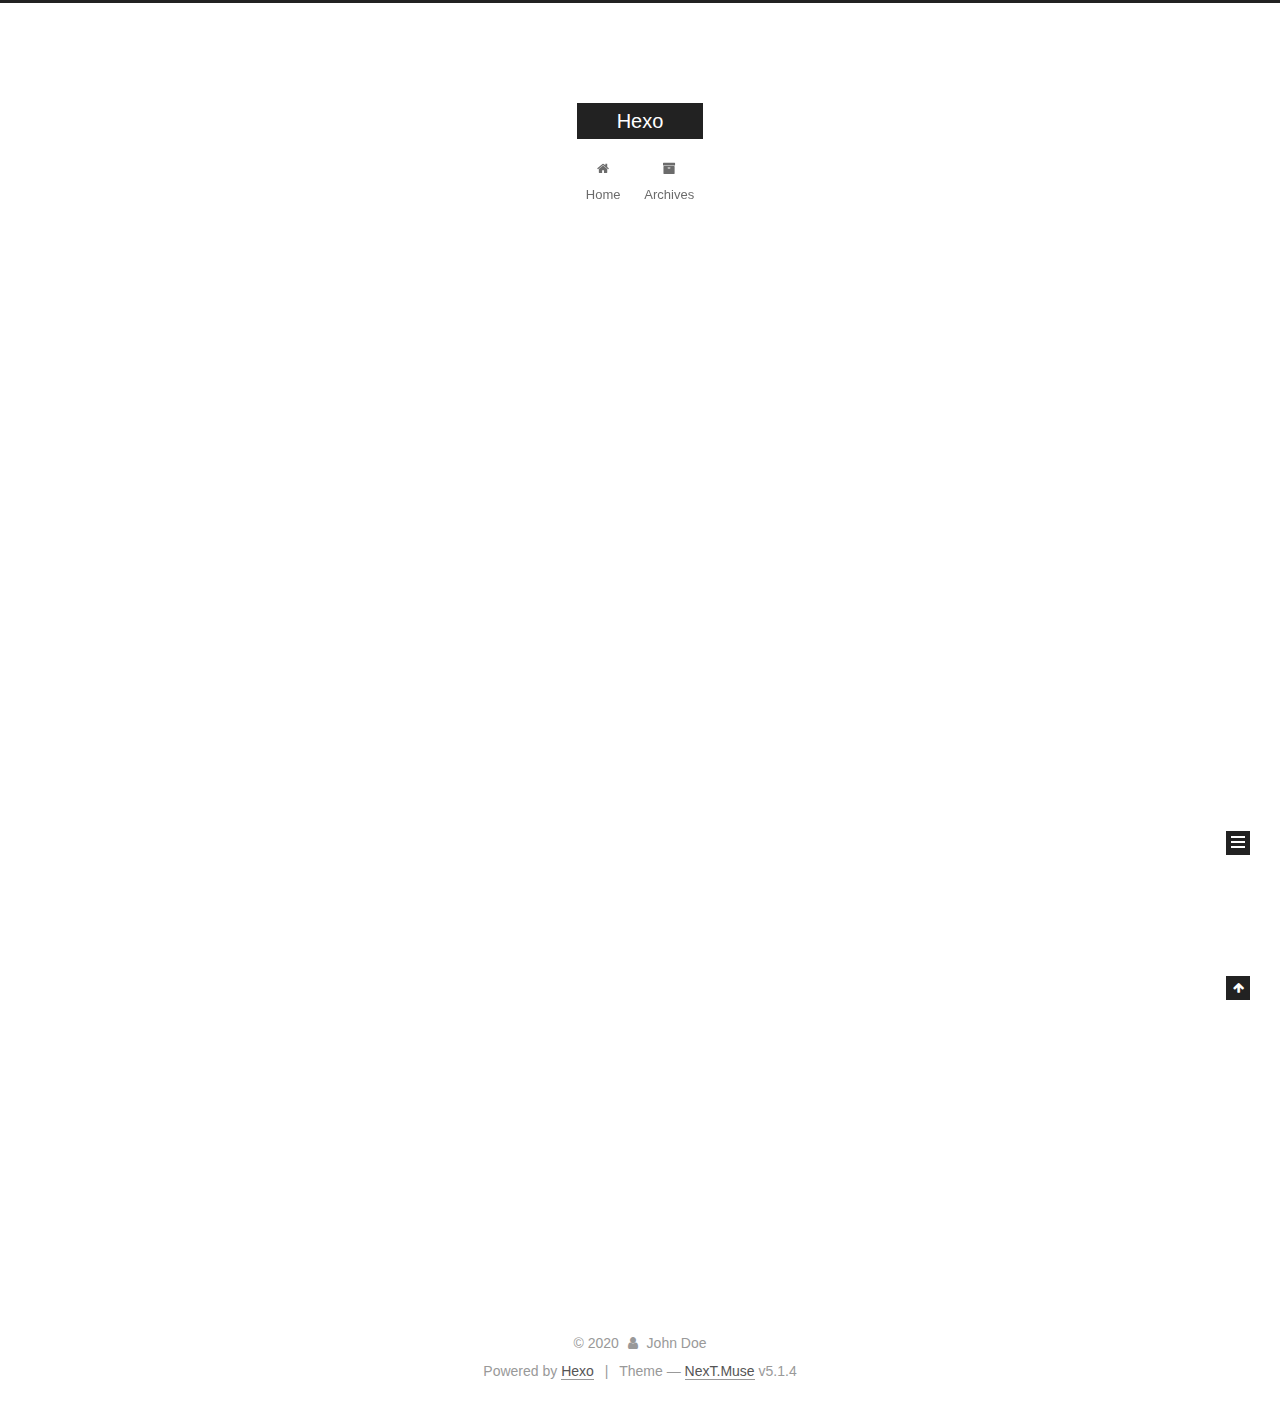
<file: index.html>
<!DOCTYPE html>



  


<html class="theme-next muse use-motion" lang="en">
<head>
  <meta charset="UTF-8"/>
<meta http-equiv="X-UA-Compatible" content="IE=edge" />
<meta name="viewport" content="width=device-width, initial-scale=1, maximum-scale=1"/>
<meta name="theme-color" content="#222">









<meta http-equiv="Cache-Control" content="no-transform" />
<meta http-equiv="Cache-Control" content="no-siteapp" />
















  
  
  <link href="/lib/fancybox/source/jquery.fancybox.css?v=2.1.5" rel="stylesheet" type="text/css" />







<link href="/lib/font-awesome/css/font-awesome.min.css?v=4.6.2" rel="stylesheet" type="text/css" />

<link href="/css/main.css?v=5.1.4" rel="stylesheet" type="text/css" />


  <link rel="apple-touch-icon" sizes="180x180" href="/images/apple-touch-icon-next.png?v=5.1.4">


  <link rel="icon" type="image/png" sizes="32x32" href="/images/favicon-32x32-next.png?v=5.1.4">


  <link rel="icon" type="image/png" sizes="16x16" href="/images/favicon-16x16-next.png?v=5.1.4">


  <link rel="mask-icon" href="/images/logo.svg?v=5.1.4" color="#222">





  <meta name="keywords" content="Hexo, NexT" />










<meta property="og:type" content="website">
<meta property="og:title" content="Hexo">
<meta property="og:url" content="http://yoursite.com/index.html">
<meta property="og:site_name" content="Hexo">
<meta property="og:locale" content="en_US">
<meta property="article:author" content="John Doe">
<meta name="twitter:card" content="summary">



<script type="text/javascript" id="hexo.configurations">
  var NexT = window.NexT || {};
  var CONFIG = {
    root: '/',
    scheme: 'Muse',
    version: '5.1.4',
    sidebar: {"position":"left","display":"post","offset":12,"b2t":false,"scrollpercent":false,"onmobile":false},
    fancybox: true,
    tabs: true,
    motion: {"enable":true,"async":false,"transition":{"post_block":"fadeIn","post_header":"slideDownIn","post_body":"slideDownIn","coll_header":"slideLeftIn","sidebar":"slideUpIn"}},
    duoshuo: {
      userId: '0',
      author: 'Author'
    },
    algolia: {
      applicationID: '',
      apiKey: '',
      indexName: '',
      hits: {"per_page":10},
      labels: {"input_placeholder":"Search for Posts","hits_empty":"We didn't find any results for the search: ${query}","hits_stats":"${hits} results found in ${time} ms"}
    }
  };
</script>



  <link rel="canonical" href="http://yoursite.com/"/>





  <title>Hexo</title>
  








<meta name="generator" content="Hexo 4.2.0"></head>

<body itemscope itemtype="http://schema.org/WebPage" lang="en">

  
  
    
  

  <div class="container sidebar-position-left 
  page-home">
    <div class="headband"></div>

    <header id="header" class="header" itemscope itemtype="http://schema.org/WPHeader">
      <div class="header-inner"><div class="site-brand-wrapper">
  <div class="site-meta ">
    

    <div class="custom-logo-site-title">
      <a href="/"  class="brand" rel="start">
        <span class="logo-line-before"><i></i></span>
        <span class="site-title">Hexo</span>
        <span class="logo-line-after"><i></i></span>
      </a>
    </div>
      
        <p class="site-subtitle"></p>
      
  </div>

  <div class="site-nav-toggle">
    <button>
      <span class="btn-bar"></span>
      <span class="btn-bar"></span>
      <span class="btn-bar"></span>
    </button>
  </div>
</div>

<nav class="site-nav">
  

  
    <ul id="menu" class="menu">
      
        
        <li class="menu-item menu-item-home">
          <a href="/%20" rel="section">
            
              <i class="menu-item-icon fa fa-fw fa-home"></i> <br />
            
            Home
          </a>
        </li>
      
        
        <li class="menu-item menu-item-archives">
          <a href="/archives/%20" rel="section">
            
              <i class="menu-item-icon fa fa-fw fa-archive"></i> <br />
            
            Archives
          </a>
        </li>
      

      
    </ul>
  

  
</nav>



 </div>
    </header>

    <main id="main" class="main">
      <div class="main-inner">
        <div class="content-wrap">
          <div id="content" class="content">
            
  <section id="posts" class="posts-expand">
    
      

  

  
  
  

  <article class="post post-type-normal" itemscope itemtype="http://schema.org/Article">
  
  
  
  <div class="post-block">
    <link itemprop="mainEntityOfPage" href="http://yoursite.com/2020/01/31/hello-world/">

    <span hidden itemprop="author" itemscope itemtype="http://schema.org/Person">
      <meta itemprop="name" content="John Doe">
      <meta itemprop="description" content="">
      <meta itemprop="image" content="/images/avatar.gif">
    </span>

    <span hidden itemprop="publisher" itemscope itemtype="http://schema.org/Organization">
      <meta itemprop="name" content="Hexo">
    </span>

    
      <header class="post-header">

        
        
          <h1 class="post-title" itemprop="name headline">
                
                <a class="post-title-link" href="/2020/01/31/hello-world/" itemprop="url">Hello World</a></h1>
        

        <div class="post-meta">
          <span class="post-time">
            
              <span class="post-meta-item-icon">
                <i class="fa fa-calendar-o"></i>
              </span>
              
                <span class="post-meta-item-text">Posted on</span>
              
              <time title="Post created" itemprop="dateCreated datePublished" datetime="2020-01-31T11:29:51+08:00">
                2020-01-31
              </time>
            

            

            
          </span>

          

          
            
          

          
          

          

          

          

        </div>
      </header>
    

    
    
    
    <div class="post-body" itemprop="articleBody">

      
      

      
        
          
            <p>Welcome to <a href="https://hexo.io/" target="_blank" rel="noopener">Hexo</a>! This is your very first post. Check <a href="https://hexo.io/docs/" target="_blank" rel="noopener">documentation</a> for more info. If you get any problems when using Hexo, you can find the answer in <a href="https://hexo.io/docs/troubleshooting.html" target="_blank" rel="noopener">troubleshooting</a> or you can ask me on <a href="https://github.com/hexojs/hexo/issues" target="_blank" rel="noopener">GitHub</a>.</p>
<h2 id="Quick-Start"><a href="#Quick-Start" class="headerlink" title="Quick Start"></a>Quick Start</h2><h3 id="Create-a-new-post"><a href="#Create-a-new-post" class="headerlink" title="Create a new post"></a>Create a new post</h3><figure class="highlight bash"><table><tr><td class="gutter"><pre><span class="line">1</span><br></pre></td><td class="code"><pre><span class="line">$ hexo new <span class="string">"My New Post"</span></span><br></pre></td></tr></table></figure>

<p>More info: <a href="https://hexo.io/docs/writing.html" target="_blank" rel="noopener">Writing</a></p>
<h3 id="Run-server"><a href="#Run-server" class="headerlink" title="Run server"></a>Run server</h3><figure class="highlight bash"><table><tr><td class="gutter"><pre><span class="line">1</span><br></pre></td><td class="code"><pre><span class="line">$ hexo server</span><br></pre></td></tr></table></figure>

<p>More info: <a href="https://hexo.io/docs/server.html" target="_blank" rel="noopener">Server</a></p>
<h3 id="Generate-static-files"><a href="#Generate-static-files" class="headerlink" title="Generate static files"></a>Generate static files</h3><figure class="highlight bash"><table><tr><td class="gutter"><pre><span class="line">1</span><br></pre></td><td class="code"><pre><span class="line">$ hexo generate</span><br></pre></td></tr></table></figure>

<p>More info: <a href="https://hexo.io/docs/generating.html" target="_blank" rel="noopener">Generating</a></p>
<h3 id="Deploy-to-remote-sites"><a href="#Deploy-to-remote-sites" class="headerlink" title="Deploy to remote sites"></a>Deploy to remote sites</h3><figure class="highlight bash"><table><tr><td class="gutter"><pre><span class="line">1</span><br></pre></td><td class="code"><pre><span class="line">$ hexo deploy</span><br></pre></td></tr></table></figure>

<p>More info: <a href="https://hexo.io/docs/one-command-deployment.html" target="_blank" rel="noopener">Deployment</a></p>

          
        
      
    </div>
    
    
    

    

    

    

    <footer class="post-footer">
      

      

      

      
      
        <div class="post-eof"></div>
      
    </footer>
  </div>
  
  
  
  </article>


    
  </section>

  


          </div>
          


          

        </div>
        
          
  
  <div class="sidebar-toggle">
    <div class="sidebar-toggle-line-wrap">
      <span class="sidebar-toggle-line sidebar-toggle-line-first"></span>
      <span class="sidebar-toggle-line sidebar-toggle-line-middle"></span>
      <span class="sidebar-toggle-line sidebar-toggle-line-last"></span>
    </div>
  </div>

  <aside id="sidebar" class="sidebar">
    
    <div class="sidebar-inner">

      

      

      <section class="site-overview-wrap sidebar-panel sidebar-panel-active">
        <div class="site-overview">
          <div class="site-author motion-element" itemprop="author" itemscope itemtype="http://schema.org/Person">
            
              <p class="site-author-name" itemprop="name">John Doe</p>
              <p class="site-description motion-element" itemprop="description"></p>
          </div>

          <nav class="site-state motion-element">

            
              <div class="site-state-item site-state-posts">
              
                <a href="/archives/%20%7C%7C%20archive">
              
                  <span class="site-state-item-count">1</span>
                  <span class="site-state-item-name">posts</span>
                </a>
              </div>
            

            

            

          </nav>

          

          

          
          

          
          

          

        </div>
      </section>

      

      

    </div>
  </aside>


        
      </div>
    </main>

    <footer id="footer" class="footer">
      <div class="footer-inner">
        <div class="copyright">&copy; <span itemprop="copyrightYear">2020</span>
  <span class="with-love">
    <i class="fa fa-user"></i>
  </span>
  <span class="author" itemprop="copyrightHolder">John Doe</span>

  
</div>


  <div class="powered-by">Powered by <a class="theme-link" target="_blank" href="https://hexo.io">Hexo</a></div>



  <span class="post-meta-divider">|</span>



  <div class="theme-info">Theme &mdash; <a class="theme-link" target="_blank" href="https://github.com/iissnan/hexo-theme-next">NexT.Muse</a> v5.1.4</div>




        







        
      </div>
    </footer>

    
      <div class="back-to-top">
        <i class="fa fa-arrow-up"></i>
        
      </div>
    

    

  </div>

  

<script type="text/javascript">
  if (Object.prototype.toString.call(window.Promise) !== '[object Function]') {
    window.Promise = null;
  }
</script>









  












  
  
    <script type="text/javascript" src="/lib/jquery/index.js?v=2.1.3"></script>
  

  
  
    <script type="text/javascript" src="/lib/fastclick/lib/fastclick.min.js?v=1.0.6"></script>
  

  
  
    <script type="text/javascript" src="/lib/jquery_lazyload/jquery.lazyload.js?v=1.9.7"></script>
  

  
  
    <script type="text/javascript" src="/lib/velocity/velocity.min.js?v=1.2.1"></script>
  

  
  
    <script type="text/javascript" src="/lib/velocity/velocity.ui.min.js?v=1.2.1"></script>
  

  
  
    <script type="text/javascript" src="/lib/fancybox/source/jquery.fancybox.pack.js?v=2.1.5"></script>
  


  


  <script type="text/javascript" src="/js/src/utils.js?v=5.1.4"></script>

  <script type="text/javascript" src="/js/src/motion.js?v=5.1.4"></script>



  
  

  

  


  <script type="text/javascript" src="/js/src/bootstrap.js?v=5.1.4"></script>



  


  




	





  





  












  





  

  

  

  
  

  

  

  

</body>
</html>
</file>
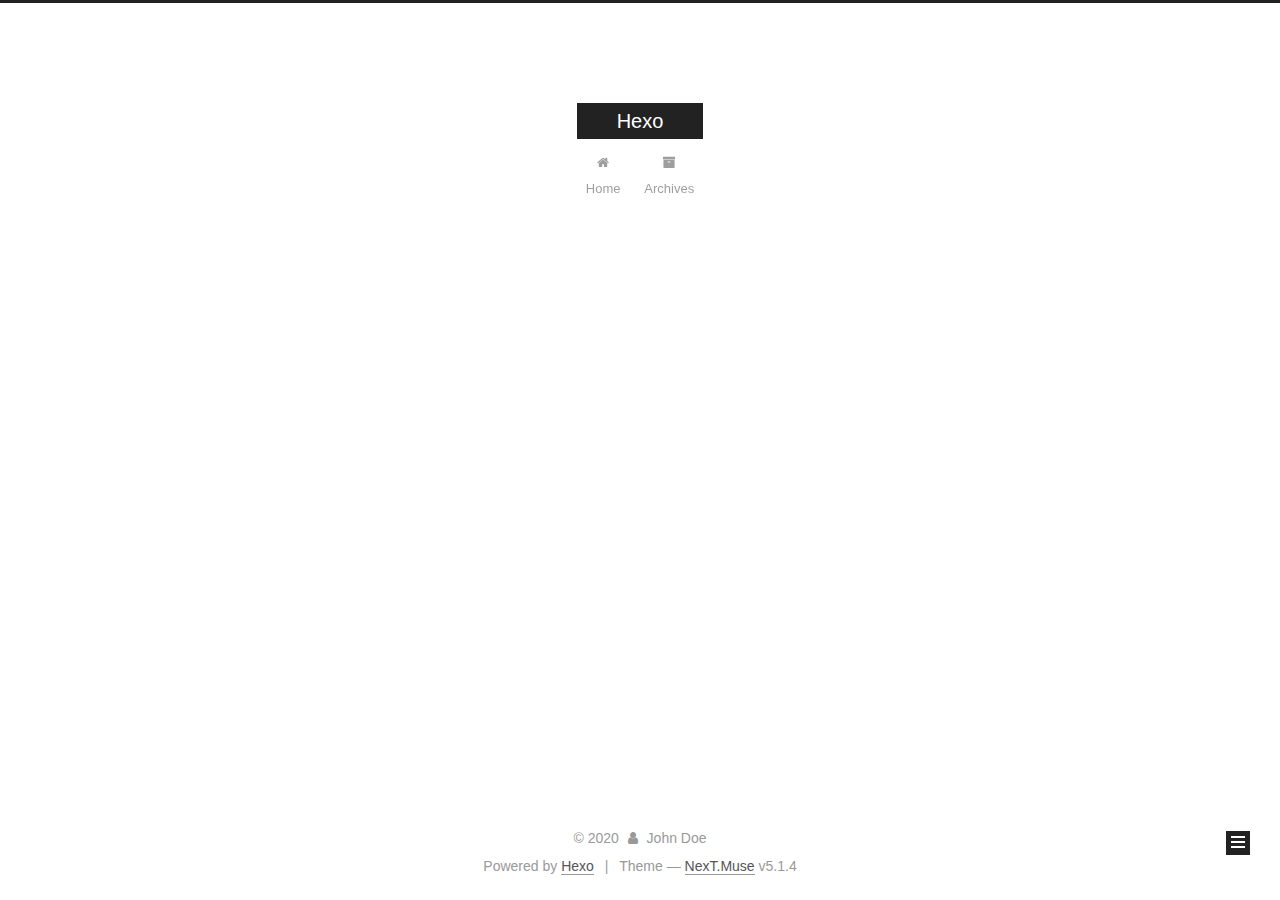
<file: archives/index.html>
<!DOCTYPE html>



  


<html class="theme-next muse use-motion" lang="en">
<head>
  <meta charset="UTF-8"/>
<meta http-equiv="X-UA-Compatible" content="IE=edge" />
<meta name="viewport" content="width=device-width, initial-scale=1, maximum-scale=1"/>
<meta name="theme-color" content="#222">









<meta http-equiv="Cache-Control" content="no-transform" />
<meta http-equiv="Cache-Control" content="no-siteapp" />
















  
  
  <link href="/lib/fancybox/source/jquery.fancybox.css?v=2.1.5" rel="stylesheet" type="text/css" />







<link href="/lib/font-awesome/css/font-awesome.min.css?v=4.6.2" rel="stylesheet" type="text/css" />

<link href="/css/main.css?v=5.1.4" rel="stylesheet" type="text/css" />


  <link rel="apple-touch-icon" sizes="180x180" href="/images/apple-touch-icon-next.png?v=5.1.4">


  <link rel="icon" type="image/png" sizes="32x32" href="/images/favicon-32x32-next.png?v=5.1.4">


  <link rel="icon" type="image/png" sizes="16x16" href="/images/favicon-16x16-next.png?v=5.1.4">


  <link rel="mask-icon" href="/images/logo.svg?v=5.1.4" color="#222">





  <meta name="keywords" content="Hexo, NexT" />










<meta property="og:type" content="website">
<meta property="og:title" content="Hexo">
<meta property="og:url" content="http://yoursite.com/archives/index.html">
<meta property="og:site_name" content="Hexo">
<meta property="og:locale" content="en_US">
<meta property="article:author" content="John Doe">
<meta name="twitter:card" content="summary">



<script type="text/javascript" id="hexo.configurations">
  var NexT = window.NexT || {};
  var CONFIG = {
    root: '/',
    scheme: 'Muse',
    version: '5.1.4',
    sidebar: {"position":"left","display":"post","offset":12,"b2t":false,"scrollpercent":false,"onmobile":false},
    fancybox: true,
    tabs: true,
    motion: {"enable":true,"async":false,"transition":{"post_block":"fadeIn","post_header":"slideDownIn","post_body":"slideDownIn","coll_header":"slideLeftIn","sidebar":"slideUpIn"}},
    duoshuo: {
      userId: '0',
      author: 'Author'
    },
    algolia: {
      applicationID: '',
      apiKey: '',
      indexName: '',
      hits: {"per_page":10},
      labels: {"input_placeholder":"Search for Posts","hits_empty":"We didn't find any results for the search: ${query}","hits_stats":"${hits} results found in ${time} ms"}
    }
  };
</script>



  <link rel="canonical" href="http://yoursite.com/archives/"/>





  <title>Archive | Hexo</title>
  








<meta name="generator" content="Hexo 4.2.0"></head>

<body itemscope itemtype="http://schema.org/WebPage" lang="en">

  
  
    
  

  <div class="container sidebar-position-left page-archive">
    <div class="headband"></div>

    <header id="header" class="header" itemscope itemtype="http://schema.org/WPHeader">
      <div class="header-inner"><div class="site-brand-wrapper">
  <div class="site-meta ">
    

    <div class="custom-logo-site-title">
      <a href="/"  class="brand" rel="start">
        <span class="logo-line-before"><i></i></span>
        <span class="site-title">Hexo</span>
        <span class="logo-line-after"><i></i></span>
      </a>
    </div>
      
        <p class="site-subtitle"></p>
      
  </div>

  <div class="site-nav-toggle">
    <button>
      <span class="btn-bar"></span>
      <span class="btn-bar"></span>
      <span class="btn-bar"></span>
    </button>
  </div>
</div>

<nav class="site-nav">
  

  
    <ul id="menu" class="menu">
      
        
        <li class="menu-item menu-item-home">
          <a href="/%20" rel="section">
            
              <i class="menu-item-icon fa fa-fw fa-home"></i> <br />
            
            Home
          </a>
        </li>
      
        
        <li class="menu-item menu-item-archives">
          <a href="/archives/%20" rel="section">
            
              <i class="menu-item-icon fa fa-fw fa-archive"></i> <br />
            
            Archives
          </a>
        </li>
      

      
    </ul>
  

  
</nav>



 </div>
    </header>

    <main id="main" class="main">
      <div class="main-inner">
        <div class="content-wrap">
          <div id="content" class="content">
            

  
  
  
  <div class="post-block archive">
    <div id="posts" class="posts-collapse">
      <span class="archive-move-on"></span>

      <span class="archive-page-counter">
        
        
        
          
        
        Um..! 1 post. Keep on posting.
      </span>

      

        
        
        

        
          
          <div class="collection-title">
            <h1 class="archive-year" id="archive-year-2020">2020</h1>
          </div>
        
        

        

  <article class="post post-type-normal" itemscope itemtype="http://schema.org/Article">
    <header class="post-header">

      <h2 class="post-title">
        
            <a class="post-title-link" href="/2020/01/31/hello-world/" itemprop="url">
              
                <span itemprop="name">Hello World</span>
              
            </a>
        
      </h2>

      <div class="post-meta">
        <time class="post-time" itemprop="dateCreated"
              datetime="2020-01-31T11:29:51+08:00"
              content="2020-01-31" >
          01-31
        </time>
      </div>

    </header>
  </article>



      

    </div>
  </div>
  
  
  

  



          </div>
          


          

        </div>
        
          
  
  <div class="sidebar-toggle">
    <div class="sidebar-toggle-line-wrap">
      <span class="sidebar-toggle-line sidebar-toggle-line-first"></span>
      <span class="sidebar-toggle-line sidebar-toggle-line-middle"></span>
      <span class="sidebar-toggle-line sidebar-toggle-line-last"></span>
    </div>
  </div>

  <aside id="sidebar" class="sidebar">
    
    <div class="sidebar-inner">

      

      

      <section class="site-overview-wrap sidebar-panel sidebar-panel-active">
        <div class="site-overview">
          <div class="site-author motion-element" itemprop="author" itemscope itemtype="http://schema.org/Person">
            
              <p class="site-author-name" itemprop="name">John Doe</p>
              <p class="site-description motion-element" itemprop="description"></p>
          </div>

          <nav class="site-state motion-element">

            
              <div class="site-state-item site-state-posts">
              
                <a href="/archives/%20%7C%7C%20archive">
              
                  <span class="site-state-item-count">1</span>
                  <span class="site-state-item-name">posts</span>
                </a>
              </div>
            

            

            

          </nav>

          

          

          
          

          
          

          

        </div>
      </section>

      

      

    </div>
  </aside>


        
      </div>
    </main>

    <footer id="footer" class="footer">
      <div class="footer-inner">
        <div class="copyright">&copy; <span itemprop="copyrightYear">2020</span>
  <span class="with-love">
    <i class="fa fa-user"></i>
  </span>
  <span class="author" itemprop="copyrightHolder">John Doe</span>

  
</div>


  <div class="powered-by">Powered by <a class="theme-link" target="_blank" href="https://hexo.io">Hexo</a></div>



  <span class="post-meta-divider">|</span>



  <div class="theme-info">Theme &mdash; <a class="theme-link" target="_blank" href="https://github.com/iissnan/hexo-theme-next">NexT.Muse</a> v5.1.4</div>




        







        
      </div>
    </footer>

    
      <div class="back-to-top">
        <i class="fa fa-arrow-up"></i>
        
      </div>
    

    

  </div>

  

<script type="text/javascript">
  if (Object.prototype.toString.call(window.Promise) !== '[object Function]') {
    window.Promise = null;
  }
</script>









  












  
  
    <script type="text/javascript" src="/lib/jquery/index.js?v=2.1.3"></script>
  

  
  
    <script type="text/javascript" src="/lib/fastclick/lib/fastclick.min.js?v=1.0.6"></script>
  

  
  
    <script type="text/javascript" src="/lib/jquery_lazyload/jquery.lazyload.js?v=1.9.7"></script>
  

  
  
    <script type="text/javascript" src="/lib/velocity/velocity.min.js?v=1.2.1"></script>
  

  
  
    <script type="text/javascript" src="/lib/velocity/velocity.ui.min.js?v=1.2.1"></script>
  

  
  
    <script type="text/javascript" src="/lib/fancybox/source/jquery.fancybox.pack.js?v=2.1.5"></script>
  


  


  <script type="text/javascript" src="/js/src/utils.js?v=5.1.4"></script>

  <script type="text/javascript" src="/js/src/motion.js?v=5.1.4"></script>



  
  

  

  


  <script type="text/javascript" src="/js/src/bootstrap.js?v=5.1.4"></script>



  


  




	





  





  












  





  

  

  

  
  

  

  

  

</body>
</html>
</file>
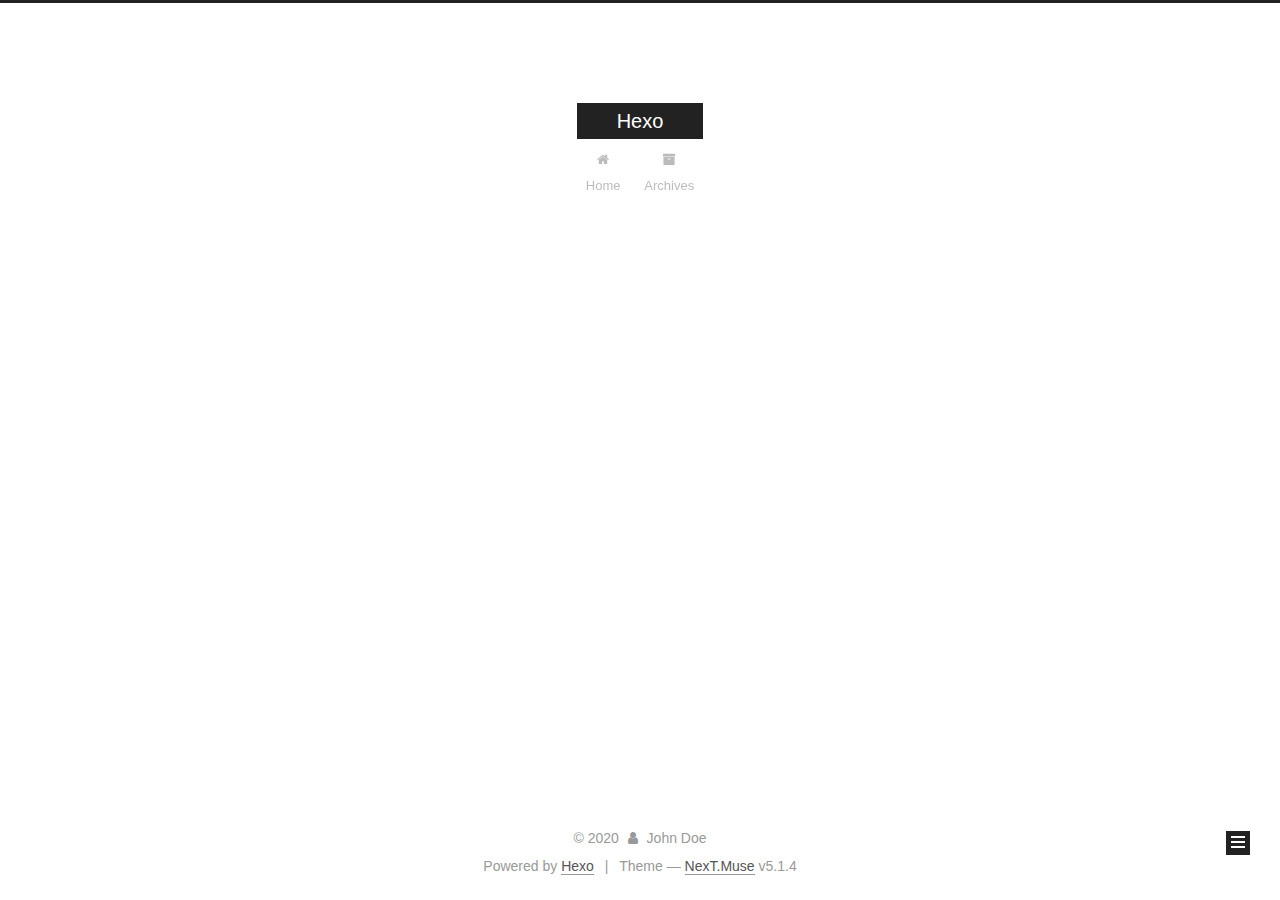
<file: archives/2020/index.html>
<!DOCTYPE html>



  


<html class="theme-next muse use-motion" lang="en">
<head>
  <meta charset="UTF-8"/>
<meta http-equiv="X-UA-Compatible" content="IE=edge" />
<meta name="viewport" content="width=device-width, initial-scale=1, maximum-scale=1"/>
<meta name="theme-color" content="#222">









<meta http-equiv="Cache-Control" content="no-transform" />
<meta http-equiv="Cache-Control" content="no-siteapp" />
















  
  
  <link href="/lib/fancybox/source/jquery.fancybox.css?v=2.1.5" rel="stylesheet" type="text/css" />







<link href="/lib/font-awesome/css/font-awesome.min.css?v=4.6.2" rel="stylesheet" type="text/css" />

<link href="/css/main.css?v=5.1.4" rel="stylesheet" type="text/css" />


  <link rel="apple-touch-icon" sizes="180x180" href="/images/apple-touch-icon-next.png?v=5.1.4">


  <link rel="icon" type="image/png" sizes="32x32" href="/images/favicon-32x32-next.png?v=5.1.4">


  <link rel="icon" type="image/png" sizes="16x16" href="/images/favicon-16x16-next.png?v=5.1.4">


  <link rel="mask-icon" href="/images/logo.svg?v=5.1.4" color="#222">





  <meta name="keywords" content="Hexo, NexT" />










<meta property="og:type" content="website">
<meta property="og:title" content="Hexo">
<meta property="og:url" content="http://yoursite.com/archives/2020/index.html">
<meta property="og:site_name" content="Hexo">
<meta property="og:locale" content="en_US">
<meta property="article:author" content="John Doe">
<meta name="twitter:card" content="summary">



<script type="text/javascript" id="hexo.configurations">
  var NexT = window.NexT || {};
  var CONFIG = {
    root: '/',
    scheme: 'Muse',
    version: '5.1.4',
    sidebar: {"position":"left","display":"post","offset":12,"b2t":false,"scrollpercent":false,"onmobile":false},
    fancybox: true,
    tabs: true,
    motion: {"enable":true,"async":false,"transition":{"post_block":"fadeIn","post_header":"slideDownIn","post_body":"slideDownIn","coll_header":"slideLeftIn","sidebar":"slideUpIn"}},
    duoshuo: {
      userId: '0',
      author: 'Author'
    },
    algolia: {
      applicationID: '',
      apiKey: '',
      indexName: '',
      hits: {"per_page":10},
      labels: {"input_placeholder":"Search for Posts","hits_empty":"We didn't find any results for the search: ${query}","hits_stats":"${hits} results found in ${time} ms"}
    }
  };
</script>



  <link rel="canonical" href="http://yoursite.com/archives/2020/"/>





  <title>Archive | Hexo</title>
  








<meta name="generator" content="Hexo 4.2.0"></head>

<body itemscope itemtype="http://schema.org/WebPage" lang="en">

  
  
    
  

  <div class="container sidebar-position-left page-archive">
    <div class="headband"></div>

    <header id="header" class="header" itemscope itemtype="http://schema.org/WPHeader">
      <div class="header-inner"><div class="site-brand-wrapper">
  <div class="site-meta ">
    

    <div class="custom-logo-site-title">
      <a href="/"  class="brand" rel="start">
        <span class="logo-line-before"><i></i></span>
        <span class="site-title">Hexo</span>
        <span class="logo-line-after"><i></i></span>
      </a>
    </div>
      
        <p class="site-subtitle"></p>
      
  </div>

  <div class="site-nav-toggle">
    <button>
      <span class="btn-bar"></span>
      <span class="btn-bar"></span>
      <span class="btn-bar"></span>
    </button>
  </div>
</div>

<nav class="site-nav">
  

  
    <ul id="menu" class="menu">
      
        
        <li class="menu-item menu-item-home">
          <a href="/%20" rel="section">
            
              <i class="menu-item-icon fa fa-fw fa-home"></i> <br />
            
            Home
          </a>
        </li>
      
        
        <li class="menu-item menu-item-archives">
          <a href="/archives/%20" rel="section">
            
              <i class="menu-item-icon fa fa-fw fa-archive"></i> <br />
            
            Archives
          </a>
        </li>
      

      
    </ul>
  

  
</nav>



 </div>
    </header>

    <main id="main" class="main">
      <div class="main-inner">
        <div class="content-wrap">
          <div id="content" class="content">
            

  
  
  
  <div class="post-block archive">
    <div id="posts" class="posts-collapse">
      <span class="archive-move-on"></span>

      <span class="archive-page-counter">
        
        
        
          
        
        Um..! 1 post. Keep on posting.
      </span>

      

        
        
        

        
          
          <div class="collection-title">
            <h1 class="archive-year" id="archive-year-2020">2020</h1>
          </div>
        
        

        

  <article class="post post-type-normal" itemscope itemtype="http://schema.org/Article">
    <header class="post-header">

      <h2 class="post-title">
        
            <a class="post-title-link" href="/2020/01/31/hello-world/" itemprop="url">
              
                <span itemprop="name">Hello World</span>
              
            </a>
        
      </h2>

      <div class="post-meta">
        <time class="post-time" itemprop="dateCreated"
              datetime="2020-01-31T11:29:51+08:00"
              content="2020-01-31" >
          01-31
        </time>
      </div>

    </header>
  </article>



      

    </div>
  </div>
  
  
  

  



          </div>
          


          

        </div>
        
          
  
  <div class="sidebar-toggle">
    <div class="sidebar-toggle-line-wrap">
      <span class="sidebar-toggle-line sidebar-toggle-line-first"></span>
      <span class="sidebar-toggle-line sidebar-toggle-line-middle"></span>
      <span class="sidebar-toggle-line sidebar-toggle-line-last"></span>
    </div>
  </div>

  <aside id="sidebar" class="sidebar">
    
    <div class="sidebar-inner">

      

      

      <section class="site-overview-wrap sidebar-panel sidebar-panel-active">
        <div class="site-overview">
          <div class="site-author motion-element" itemprop="author" itemscope itemtype="http://schema.org/Person">
            
              <p class="site-author-name" itemprop="name">John Doe</p>
              <p class="site-description motion-element" itemprop="description"></p>
          </div>

          <nav class="site-state motion-element">

            
              <div class="site-state-item site-state-posts">
              
                <a href="/archives/%20%7C%7C%20archive">
              
                  <span class="site-state-item-count">1</span>
                  <span class="site-state-item-name">posts</span>
                </a>
              </div>
            

            

            

          </nav>

          

          

          
          

          
          

          

        </div>
      </section>

      

      

    </div>
  </aside>


        
      </div>
    </main>

    <footer id="footer" class="footer">
      <div class="footer-inner">
        <div class="copyright">&copy; <span itemprop="copyrightYear">2020</span>
  <span class="with-love">
    <i class="fa fa-user"></i>
  </span>
  <span class="author" itemprop="copyrightHolder">John Doe</span>

  
</div>


  <div class="powered-by">Powered by <a class="theme-link" target="_blank" href="https://hexo.io">Hexo</a></div>



  <span class="post-meta-divider">|</span>



  <div class="theme-info">Theme &mdash; <a class="theme-link" target="_blank" href="https://github.com/iissnan/hexo-theme-next">NexT.Muse</a> v5.1.4</div>




        







        
      </div>
    </footer>

    
      <div class="back-to-top">
        <i class="fa fa-arrow-up"></i>
        
      </div>
    

    

  </div>

  

<script type="text/javascript">
  if (Object.prototype.toString.call(window.Promise) !== '[object Function]') {
    window.Promise = null;
  }
</script>









  












  
  
    <script type="text/javascript" src="/lib/jquery/index.js?v=2.1.3"></script>
  

  
  
    <script type="text/javascript" src="/lib/fastclick/lib/fastclick.min.js?v=1.0.6"></script>
  

  
  
    <script type="text/javascript" src="/lib/jquery_lazyload/jquery.lazyload.js?v=1.9.7"></script>
  

  
  
    <script type="text/javascript" src="/lib/velocity/velocity.min.js?v=1.2.1"></script>
  

  
  
    <script type="text/javascript" src="/lib/velocity/velocity.ui.min.js?v=1.2.1"></script>
  

  
  
    <script type="text/javascript" src="/lib/fancybox/source/jquery.fancybox.pack.js?v=2.1.5"></script>
  


  


  <script type="text/javascript" src="/js/src/utils.js?v=5.1.4"></script>

  <script type="text/javascript" src="/js/src/motion.js?v=5.1.4"></script>



  
  

  

  


  <script type="text/javascript" src="/js/src/bootstrap.js?v=5.1.4"></script>



  


  




	





  





  












  





  

  

  

  
  

  

  

  

</body>
</html>
</file>
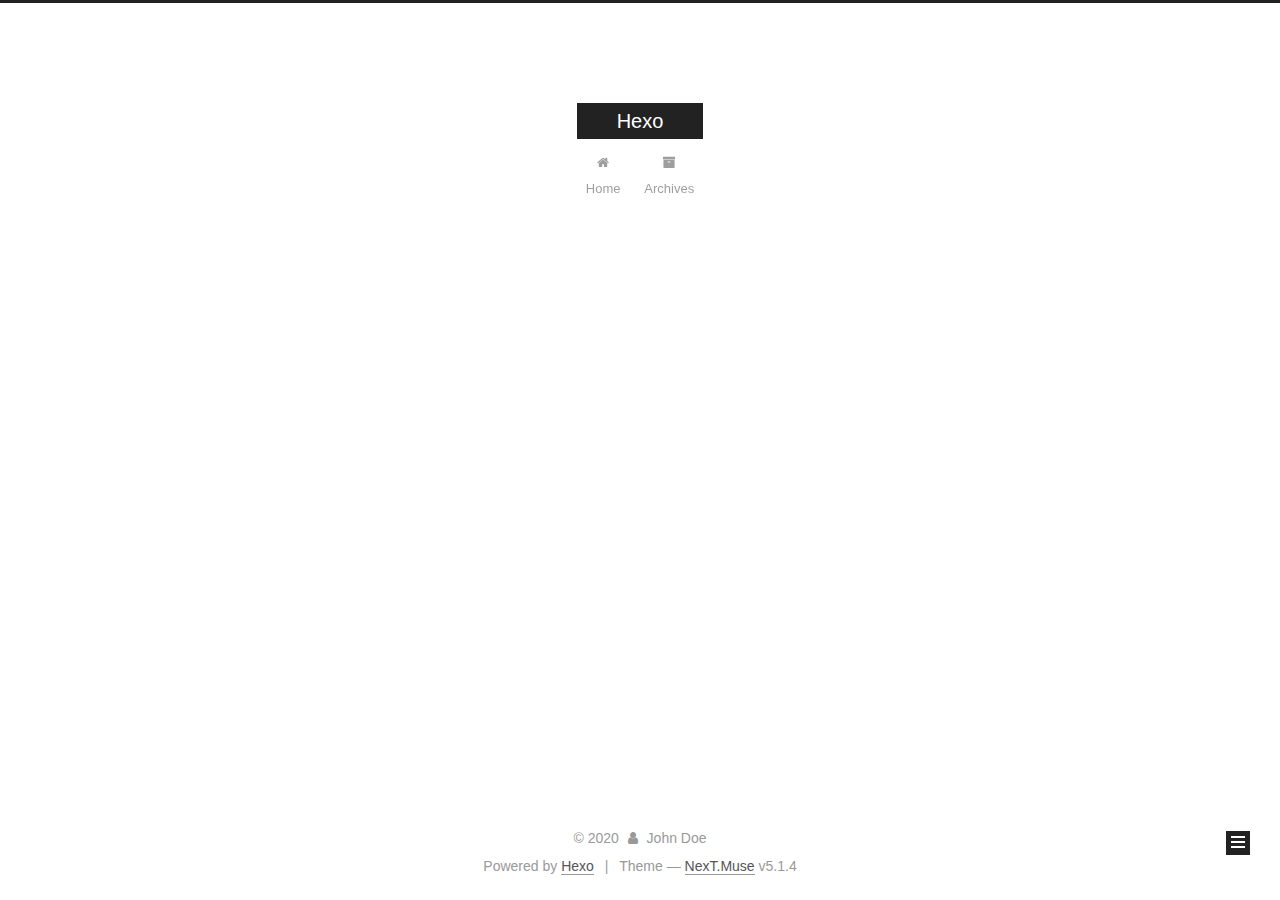
<file: archives/2020/01/index.html>
<!DOCTYPE html>



  


<html class="theme-next muse use-motion" lang="en">
<head>
  <meta charset="UTF-8"/>
<meta http-equiv="X-UA-Compatible" content="IE=edge" />
<meta name="viewport" content="width=device-width, initial-scale=1, maximum-scale=1"/>
<meta name="theme-color" content="#222">









<meta http-equiv="Cache-Control" content="no-transform" />
<meta http-equiv="Cache-Control" content="no-siteapp" />
















  
  
  <link href="/lib/fancybox/source/jquery.fancybox.css?v=2.1.5" rel="stylesheet" type="text/css" />







<link href="/lib/font-awesome/css/font-awesome.min.css?v=4.6.2" rel="stylesheet" type="text/css" />

<link href="/css/main.css?v=5.1.4" rel="stylesheet" type="text/css" />


  <link rel="apple-touch-icon" sizes="180x180" href="/images/apple-touch-icon-next.png?v=5.1.4">


  <link rel="icon" type="image/png" sizes="32x32" href="/images/favicon-32x32-next.png?v=5.1.4">


  <link rel="icon" type="image/png" sizes="16x16" href="/images/favicon-16x16-next.png?v=5.1.4">


  <link rel="mask-icon" href="/images/logo.svg?v=5.1.4" color="#222">





  <meta name="keywords" content="Hexo, NexT" />










<meta property="og:type" content="website">
<meta property="og:title" content="Hexo">
<meta property="og:url" content="http://yoursite.com/archives/2020/01/index.html">
<meta property="og:site_name" content="Hexo">
<meta property="og:locale" content="en_US">
<meta property="article:author" content="John Doe">
<meta name="twitter:card" content="summary">



<script type="text/javascript" id="hexo.configurations">
  var NexT = window.NexT || {};
  var CONFIG = {
    root: '/',
    scheme: 'Muse',
    version: '5.1.4',
    sidebar: {"position":"left","display":"post","offset":12,"b2t":false,"scrollpercent":false,"onmobile":false},
    fancybox: true,
    tabs: true,
    motion: {"enable":true,"async":false,"transition":{"post_block":"fadeIn","post_header":"slideDownIn","post_body":"slideDownIn","coll_header":"slideLeftIn","sidebar":"slideUpIn"}},
    duoshuo: {
      userId: '0',
      author: 'Author'
    },
    algolia: {
      applicationID: '',
      apiKey: '',
      indexName: '',
      hits: {"per_page":10},
      labels: {"input_placeholder":"Search for Posts","hits_empty":"We didn't find any results for the search: ${query}","hits_stats":"${hits} results found in ${time} ms"}
    }
  };
</script>



  <link rel="canonical" href="http://yoursite.com/archives/2020/01/"/>





  <title>Archive | Hexo</title>
  








<meta name="generator" content="Hexo 4.2.0"></head>

<body itemscope itemtype="http://schema.org/WebPage" lang="en">

  
  
    
  

  <div class="container sidebar-position-left page-archive">
    <div class="headband"></div>

    <header id="header" class="header" itemscope itemtype="http://schema.org/WPHeader">
      <div class="header-inner"><div class="site-brand-wrapper">
  <div class="site-meta ">
    

    <div class="custom-logo-site-title">
      <a href="/"  class="brand" rel="start">
        <span class="logo-line-before"><i></i></span>
        <span class="site-title">Hexo</span>
        <span class="logo-line-after"><i></i></span>
      </a>
    </div>
      
        <p class="site-subtitle"></p>
      
  </div>

  <div class="site-nav-toggle">
    <button>
      <span class="btn-bar"></span>
      <span class="btn-bar"></span>
      <span class="btn-bar"></span>
    </button>
  </div>
</div>

<nav class="site-nav">
  

  
    <ul id="menu" class="menu">
      
        
        <li class="menu-item menu-item-home">
          <a href="/%20" rel="section">
            
              <i class="menu-item-icon fa fa-fw fa-home"></i> <br />
            
            Home
          </a>
        </li>
      
        
        <li class="menu-item menu-item-archives">
          <a href="/archives/%20" rel="section">
            
              <i class="menu-item-icon fa fa-fw fa-archive"></i> <br />
            
            Archives
          </a>
        </li>
      

      
    </ul>
  

  
</nav>



 </div>
    </header>

    <main id="main" class="main">
      <div class="main-inner">
        <div class="content-wrap">
          <div id="content" class="content">
            

  
  
  
  <div class="post-block archive">
    <div id="posts" class="posts-collapse">
      <span class="archive-move-on"></span>

      <span class="archive-page-counter">
        
        
        
          
        
        Um..! 1 post. Keep on posting.
      </span>

      

        
        
        

        
          
          <div class="collection-title">
            <h1 class="archive-year" id="archive-year-2020">2020</h1>
          </div>
        
        

        

  <article class="post post-type-normal" itemscope itemtype="http://schema.org/Article">
    <header class="post-header">

      <h2 class="post-title">
        
            <a class="post-title-link" href="/2020/01/31/hello-world/" itemprop="url">
              
                <span itemprop="name">Hello World</span>
              
            </a>
        
      </h2>

      <div class="post-meta">
        <time class="post-time" itemprop="dateCreated"
              datetime="2020-01-31T11:29:51+08:00"
              content="2020-01-31" >
          01-31
        </time>
      </div>

    </header>
  </article>



      

    </div>
  </div>
  
  
  

  



          </div>
          


          

        </div>
        
          
  
  <div class="sidebar-toggle">
    <div class="sidebar-toggle-line-wrap">
      <span class="sidebar-toggle-line sidebar-toggle-line-first"></span>
      <span class="sidebar-toggle-line sidebar-toggle-line-middle"></span>
      <span class="sidebar-toggle-line sidebar-toggle-line-last"></span>
    </div>
  </div>

  <aside id="sidebar" class="sidebar">
    
    <div class="sidebar-inner">

      

      

      <section class="site-overview-wrap sidebar-panel sidebar-panel-active">
        <div class="site-overview">
          <div class="site-author motion-element" itemprop="author" itemscope itemtype="http://schema.org/Person">
            
              <p class="site-author-name" itemprop="name">John Doe</p>
              <p class="site-description motion-element" itemprop="description"></p>
          </div>

          <nav class="site-state motion-element">

            
              <div class="site-state-item site-state-posts">
              
                <a href="/archives/%20%7C%7C%20archive">
              
                  <span class="site-state-item-count">1</span>
                  <span class="site-state-item-name">posts</span>
                </a>
              </div>
            

            

            

          </nav>

          

          

          
          

          
          

          

        </div>
      </section>

      

      

    </div>
  </aside>


        
      </div>
    </main>

    <footer id="footer" class="footer">
      <div class="footer-inner">
        <div class="copyright">&copy; <span itemprop="copyrightYear">2020</span>
  <span class="with-love">
    <i class="fa fa-user"></i>
  </span>
  <span class="author" itemprop="copyrightHolder">John Doe</span>

  
</div>


  <div class="powered-by">Powered by <a class="theme-link" target="_blank" href="https://hexo.io">Hexo</a></div>



  <span class="post-meta-divider">|</span>



  <div class="theme-info">Theme &mdash; <a class="theme-link" target="_blank" href="https://github.com/iissnan/hexo-theme-next">NexT.Muse</a> v5.1.4</div>




        







        
      </div>
    </footer>

    
      <div class="back-to-top">
        <i class="fa fa-arrow-up"></i>
        
      </div>
    

    

  </div>

  

<script type="text/javascript">
  if (Object.prototype.toString.call(window.Promise) !== '[object Function]') {
    window.Promise = null;
  }
</script>









  












  
  
    <script type="text/javascript" src="/lib/jquery/index.js?v=2.1.3"></script>
  

  
  
    <script type="text/javascript" src="/lib/fastclick/lib/fastclick.min.js?v=1.0.6"></script>
  

  
  
    <script type="text/javascript" src="/lib/jquery_lazyload/jquery.lazyload.js?v=1.9.7"></script>
  

  
  
    <script type="text/javascript" src="/lib/velocity/velocity.min.js?v=1.2.1"></script>
  

  
  
    <script type="text/javascript" src="/lib/velocity/velocity.ui.min.js?v=1.2.1"></script>
  

  
  
    <script type="text/javascript" src="/lib/fancybox/source/jquery.fancybox.pack.js?v=2.1.5"></script>
  


  


  <script type="text/javascript" src="/js/src/utils.js?v=5.1.4"></script>

  <script type="text/javascript" src="/js/src/motion.js?v=5.1.4"></script>



  
  

  

  


  <script type="text/javascript" src="/js/src/bootstrap.js?v=5.1.4"></script>



  


  




	





  





  












  





  

  

  

  
  

  

  

  

</body>
</html>
</file>
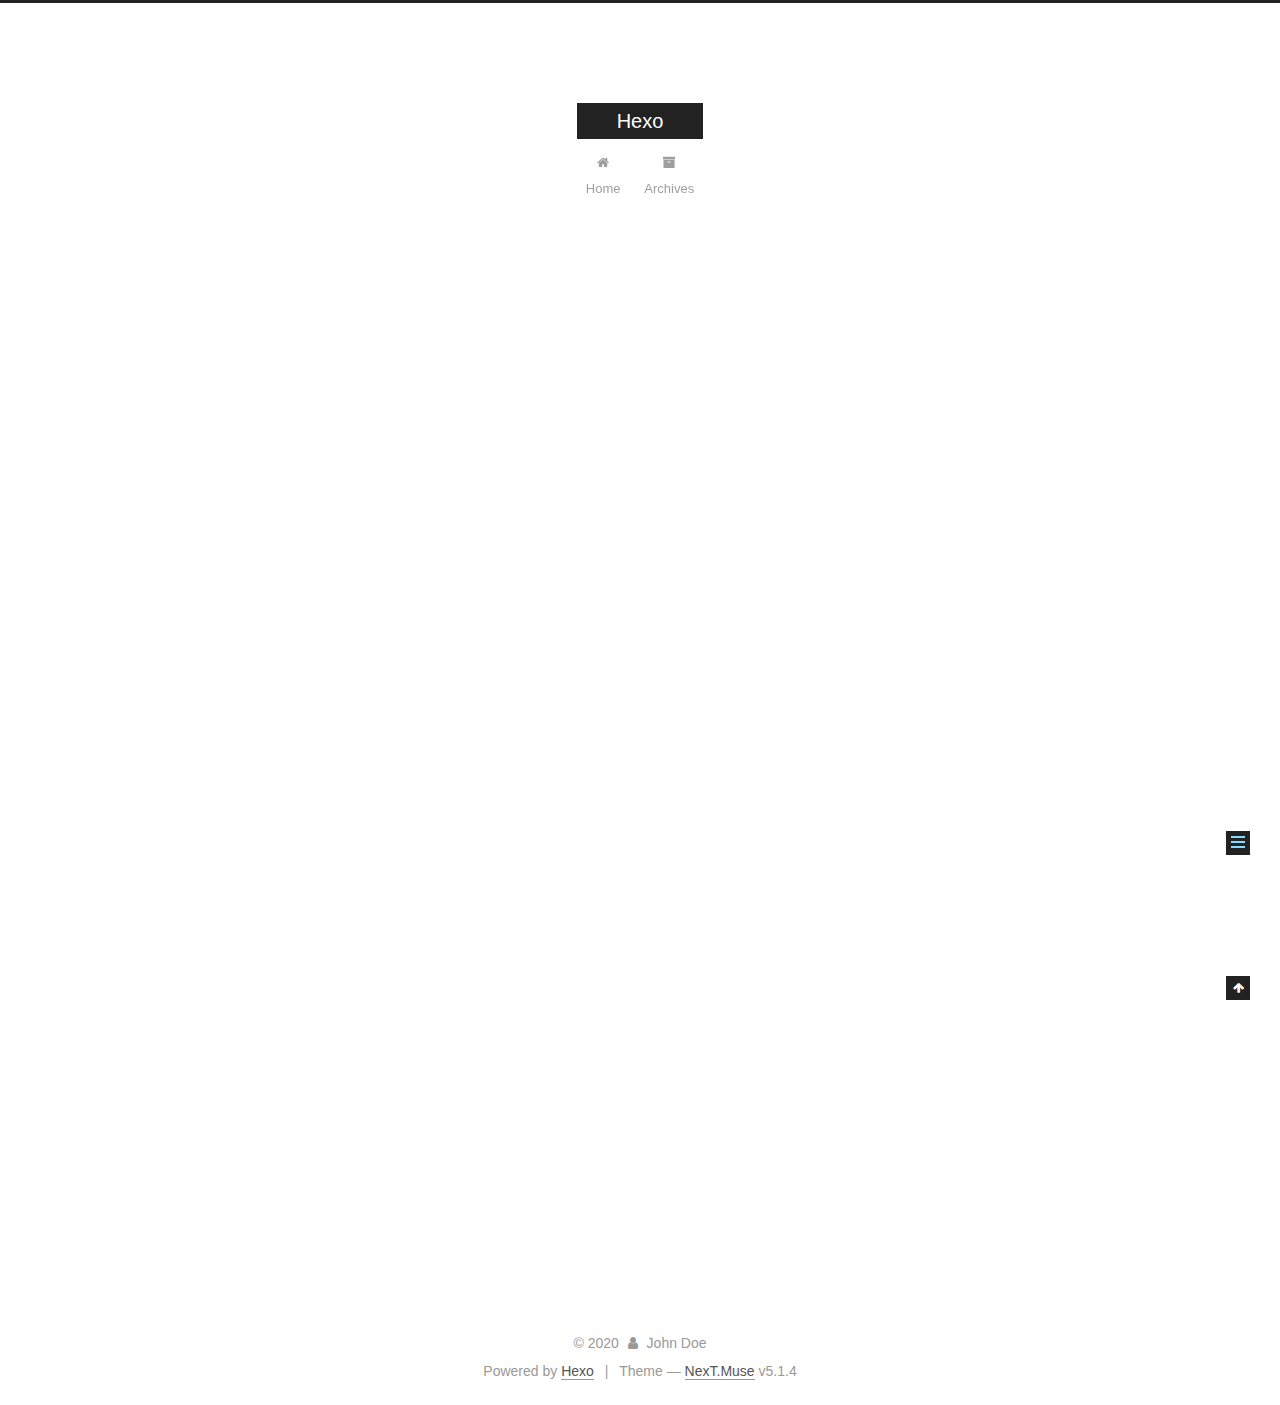
<file: 2020/01/31/hello-world/index.html>
<!DOCTYPE html>



  


<html class="theme-next muse use-motion" lang="en">
<head>
  <meta charset="UTF-8"/>
<meta http-equiv="X-UA-Compatible" content="IE=edge" />
<meta name="viewport" content="width=device-width, initial-scale=1, maximum-scale=1"/>
<meta name="theme-color" content="#222">









<meta http-equiv="Cache-Control" content="no-transform" />
<meta http-equiv="Cache-Control" content="no-siteapp" />
















  
  
  <link href="/lib/fancybox/source/jquery.fancybox.css?v=2.1.5" rel="stylesheet" type="text/css" />







<link href="/lib/font-awesome/css/font-awesome.min.css?v=4.6.2" rel="stylesheet" type="text/css" />

<link href="/css/main.css?v=5.1.4" rel="stylesheet" type="text/css" />


  <link rel="apple-touch-icon" sizes="180x180" href="/images/apple-touch-icon-next.png?v=5.1.4">


  <link rel="icon" type="image/png" sizes="32x32" href="/images/favicon-32x32-next.png?v=5.1.4">


  <link rel="icon" type="image/png" sizes="16x16" href="/images/favicon-16x16-next.png?v=5.1.4">


  <link rel="mask-icon" href="/images/logo.svg?v=5.1.4" color="#222">





  <meta name="keywords" content="Hexo, NexT" />










<meta name="description" content="Welcome to Hexo! This is your very first post. Check documentation for more info. If you get any problems when using Hexo, you can find the answer in troubleshooting or you can ask me on GitHub. Quick">
<meta property="og:type" content="article">
<meta property="og:title" content="Hello World">
<meta property="og:url" content="http://yoursite.com/2020/01/31/hello-world/index.html">
<meta property="og:site_name" content="Hexo">
<meta property="og:description" content="Welcome to Hexo! This is your very first post. Check documentation for more info. If you get any problems when using Hexo, you can find the answer in troubleshooting or you can ask me on GitHub. Quick">
<meta property="og:locale" content="en_US">
<meta property="article:published_time" content="2020-01-31T03:29:51.575Z">
<meta property="article:modified_time" content="2020-01-31T03:29:51.575Z">
<meta property="article:author" content="John Doe">
<meta name="twitter:card" content="summary">



<script type="text/javascript" id="hexo.configurations">
  var NexT = window.NexT || {};
  var CONFIG = {
    root: '/',
    scheme: 'Muse',
    version: '5.1.4',
    sidebar: {"position":"left","display":"post","offset":12,"b2t":false,"scrollpercent":false,"onmobile":false},
    fancybox: true,
    tabs: true,
    motion: {"enable":true,"async":false,"transition":{"post_block":"fadeIn","post_header":"slideDownIn","post_body":"slideDownIn","coll_header":"slideLeftIn","sidebar":"slideUpIn"}},
    duoshuo: {
      userId: '0',
      author: 'Author'
    },
    algolia: {
      applicationID: '',
      apiKey: '',
      indexName: '',
      hits: {"per_page":10},
      labels: {"input_placeholder":"Search for Posts","hits_empty":"We didn't find any results for the search: ${query}","hits_stats":"${hits} results found in ${time} ms"}
    }
  };
</script>



  <link rel="canonical" href="http://yoursite.com/2020/01/31/hello-world/"/>





  <title>Hello World | Hexo</title>
  








<meta name="generator" content="Hexo 4.2.0"></head>

<body itemscope itemtype="http://schema.org/WebPage" lang="en">

  
  
    
  

  <div class="container sidebar-position-left page-post-detail">
    <div class="headband"></div>

    <header id="header" class="header" itemscope itemtype="http://schema.org/WPHeader">
      <div class="header-inner"><div class="site-brand-wrapper">
  <div class="site-meta ">
    

    <div class="custom-logo-site-title">
      <a href="/"  class="brand" rel="start">
        <span class="logo-line-before"><i></i></span>
        <span class="site-title">Hexo</span>
        <span class="logo-line-after"><i></i></span>
      </a>
    </div>
      
        <p class="site-subtitle"></p>
      
  </div>

  <div class="site-nav-toggle">
    <button>
      <span class="btn-bar"></span>
      <span class="btn-bar"></span>
      <span class="btn-bar"></span>
    </button>
  </div>
</div>

<nav class="site-nav">
  

  
    <ul id="menu" class="menu">
      
        
        <li class="menu-item menu-item-home">
          <a href="/%20" rel="section">
            
              <i class="menu-item-icon fa fa-fw fa-home"></i> <br />
            
            Home
          </a>
        </li>
      
        
        <li class="menu-item menu-item-archives">
          <a href="/archives/%20" rel="section">
            
              <i class="menu-item-icon fa fa-fw fa-archive"></i> <br />
            
            Archives
          </a>
        </li>
      

      
    </ul>
  

  
</nav>



 </div>
    </header>

    <main id="main" class="main">
      <div class="main-inner">
        <div class="content-wrap">
          <div id="content" class="content">
            

  <div id="posts" class="posts-expand">
    

  

  
  
  

  <article class="post post-type-normal" itemscope itemtype="http://schema.org/Article">
  
  
  
  <div class="post-block">
    <link itemprop="mainEntityOfPage" href="http://yoursite.com/2020/01/31/hello-world/">

    <span hidden itemprop="author" itemscope itemtype="http://schema.org/Person">
      <meta itemprop="name" content="John Doe">
      <meta itemprop="description" content="">
      <meta itemprop="image" content="/images/avatar.gif">
    </span>

    <span hidden itemprop="publisher" itemscope itemtype="http://schema.org/Organization">
      <meta itemprop="name" content="Hexo">
    </span>

    
      <header class="post-header">

        
        
          <h1 class="post-title" itemprop="name headline">Hello World</h1>
        

        <div class="post-meta">
          <span class="post-time">
            
              <span class="post-meta-item-icon">
                <i class="fa fa-calendar-o"></i>
              </span>
              
                <span class="post-meta-item-text">Posted on</span>
              
              <time title="Post created" itemprop="dateCreated datePublished" datetime="2020-01-31T11:29:51+08:00">
                2020-01-31
              </time>
            

            

            
          </span>

          

          
            
          

          
          

          

          

          

        </div>
      </header>
    

    
    
    
    <div class="post-body" itemprop="articleBody">

      
      

      
        <p>Welcome to <a href="https://hexo.io/" target="_blank" rel="noopener">Hexo</a>! This is your very first post. Check <a href="https://hexo.io/docs/" target="_blank" rel="noopener">documentation</a> for more info. If you get any problems when using Hexo, you can find the answer in <a href="https://hexo.io/docs/troubleshooting.html" target="_blank" rel="noopener">troubleshooting</a> or you can ask me on <a href="https://github.com/hexojs/hexo/issues" target="_blank" rel="noopener">GitHub</a>.</p>
<h2 id="Quick-Start"><a href="#Quick-Start" class="headerlink" title="Quick Start"></a>Quick Start</h2><h3 id="Create-a-new-post"><a href="#Create-a-new-post" class="headerlink" title="Create a new post"></a>Create a new post</h3><figure class="highlight bash"><table><tr><td class="gutter"><pre><span class="line">1</span><br></pre></td><td class="code"><pre><span class="line">$ hexo new <span class="string">"My New Post"</span></span><br></pre></td></tr></table></figure>

<p>More info: <a href="https://hexo.io/docs/writing.html" target="_blank" rel="noopener">Writing</a></p>
<h3 id="Run-server"><a href="#Run-server" class="headerlink" title="Run server"></a>Run server</h3><figure class="highlight bash"><table><tr><td class="gutter"><pre><span class="line">1</span><br></pre></td><td class="code"><pre><span class="line">$ hexo server</span><br></pre></td></tr></table></figure>

<p>More info: <a href="https://hexo.io/docs/server.html" target="_blank" rel="noopener">Server</a></p>
<h3 id="Generate-static-files"><a href="#Generate-static-files" class="headerlink" title="Generate static files"></a>Generate static files</h3><figure class="highlight bash"><table><tr><td class="gutter"><pre><span class="line">1</span><br></pre></td><td class="code"><pre><span class="line">$ hexo generate</span><br></pre></td></tr></table></figure>

<p>More info: <a href="https://hexo.io/docs/generating.html" target="_blank" rel="noopener">Generating</a></p>
<h3 id="Deploy-to-remote-sites"><a href="#Deploy-to-remote-sites" class="headerlink" title="Deploy to remote sites"></a>Deploy to remote sites</h3><figure class="highlight bash"><table><tr><td class="gutter"><pre><span class="line">1</span><br></pre></td><td class="code"><pre><span class="line">$ hexo deploy</span><br></pre></td></tr></table></figure>

<p>More info: <a href="https://hexo.io/docs/one-command-deployment.html" target="_blank" rel="noopener">Deployment</a></p>

      
    </div>
    
    
    

    

    

    

    <footer class="post-footer">
      

      
      
      

      

      
      
    </footer>
  </div>
  
  
  
  </article>



    <div class="post-spread">
      
    </div>
  </div>


          </div>
          


          

  



        </div>
        
          
  
  <div class="sidebar-toggle">
    <div class="sidebar-toggle-line-wrap">
      <span class="sidebar-toggle-line sidebar-toggle-line-first"></span>
      <span class="sidebar-toggle-line sidebar-toggle-line-middle"></span>
      <span class="sidebar-toggle-line sidebar-toggle-line-last"></span>
    </div>
  </div>

  <aside id="sidebar" class="sidebar">
    
    <div class="sidebar-inner">

      

      
        <ul class="sidebar-nav motion-element">
          <li class="sidebar-nav-toc sidebar-nav-active" data-target="post-toc-wrap">
            Table of Contents
          </li>
          <li class="sidebar-nav-overview" data-target="site-overview-wrap">
            Overview
          </li>
        </ul>
      

      <section class="site-overview-wrap sidebar-panel">
        <div class="site-overview">
          <div class="site-author motion-element" itemprop="author" itemscope itemtype="http://schema.org/Person">
            
              <p class="site-author-name" itemprop="name">John Doe</p>
              <p class="site-description motion-element" itemprop="description"></p>
          </div>

          <nav class="site-state motion-element">

            
              <div class="site-state-item site-state-posts">
              
                <a href="/archives/%20%7C%7C%20archive">
              
                  <span class="site-state-item-count">1</span>
                  <span class="site-state-item-name">posts</span>
                </a>
              </div>
            

            

            

          </nav>

          

          

          
          

          
          

          

        </div>
      </section>

      
      <!--noindex-->
        <section class="post-toc-wrap motion-element sidebar-panel sidebar-panel-active">
          <div class="post-toc">

            
              
            

            
              <div class="post-toc-content"><ol class="nav"><li class="nav-item nav-level-2"><a class="nav-link" href="#Quick-Start"><span class="nav-number">1.</span> <span class="nav-text">Quick Start</span></a><ol class="nav-child"><li class="nav-item nav-level-3"><a class="nav-link" href="#Create-a-new-post"><span class="nav-number">1.1.</span> <span class="nav-text">Create a new post</span></a></li><li class="nav-item nav-level-3"><a class="nav-link" href="#Run-server"><span class="nav-number">1.2.</span> <span class="nav-text">Run server</span></a></li><li class="nav-item nav-level-3"><a class="nav-link" href="#Generate-static-files"><span class="nav-number">1.3.</span> <span class="nav-text">Generate static files</span></a></li><li class="nav-item nav-level-3"><a class="nav-link" href="#Deploy-to-remote-sites"><span class="nav-number">1.4.</span> <span class="nav-text">Deploy to remote sites</span></a></li></ol></li></ol></div>
            

          </div>
        </section>
      <!--/noindex-->
      

      

    </div>
  </aside>


        
      </div>
    </main>

    <footer id="footer" class="footer">
      <div class="footer-inner">
        <div class="copyright">&copy; <span itemprop="copyrightYear">2020</span>
  <span class="with-love">
    <i class="fa fa-user"></i>
  </span>
  <span class="author" itemprop="copyrightHolder">John Doe</span>

  
</div>


  <div class="powered-by">Powered by <a class="theme-link" target="_blank" href="https://hexo.io">Hexo</a></div>



  <span class="post-meta-divider">|</span>



  <div class="theme-info">Theme &mdash; <a class="theme-link" target="_blank" href="https://github.com/iissnan/hexo-theme-next">NexT.Muse</a> v5.1.4</div>




        







        
      </div>
    </footer>

    
      <div class="back-to-top">
        <i class="fa fa-arrow-up"></i>
        
      </div>
    

    

  </div>

  

<script type="text/javascript">
  if (Object.prototype.toString.call(window.Promise) !== '[object Function]') {
    window.Promise = null;
  }
</script>









  












  
  
    <script type="text/javascript" src="/lib/jquery/index.js?v=2.1.3"></script>
  

  
  
    <script type="text/javascript" src="/lib/fastclick/lib/fastclick.min.js?v=1.0.6"></script>
  

  
  
    <script type="text/javascript" src="/lib/jquery_lazyload/jquery.lazyload.js?v=1.9.7"></script>
  

  
  
    <script type="text/javascript" src="/lib/velocity/velocity.min.js?v=1.2.1"></script>
  

  
  
    <script type="text/javascript" src="/lib/velocity/velocity.ui.min.js?v=1.2.1"></script>
  

  
  
    <script type="text/javascript" src="/lib/fancybox/source/jquery.fancybox.pack.js?v=2.1.5"></script>
  


  


  <script type="text/javascript" src="/js/src/utils.js?v=5.1.4"></script>

  <script type="text/javascript" src="/js/src/motion.js?v=5.1.4"></script>



  
  

  
  <script type="text/javascript" src="/js/src/scrollspy.js?v=5.1.4"></script>
<script type="text/javascript" src="/js/src/post-details.js?v=5.1.4"></script>



  


  <script type="text/javascript" src="/js/src/bootstrap.js?v=5.1.4"></script>



  


  




	





  





  












  





  

  

  

  
  

  

  

  

</body>
</html>
</file>
<file: css/main.css>
/* normalize.css v3.0.2 | MIT License | git.io/normalize */
html {
  font-family: sans-serif; /* 1 */
  -ms-text-size-adjust: 100%; /* 2 */
  -webkit-text-size-adjust: 100%; /* 2 */
}
body {
  margin: 0;
}
article,
aside,
details,
figcaption,
figure,
footer,
header,
hgroup,
main,
menu,
nav,
section,
summary {
  display: block;
}
audio,
canvas,
progress,
video {
  display: inline-block; /* 1 */
  vertical-align: baseline; /* 2 */
}
audio:not([controls]) {
  display: none;
  height: 0;
}
[hidden],
template {
  display: none;
}
a {
  background-color: transparent;
}
a:active,
a:hover {
  outline: 0;
}
abbr[title] {
  border-bottom: 1px dotted;
}
b,
strong {
  font-weight: bold;
}
dfn {
  font-style: italic;
}
h1 {
  font-size: 2em;
  margin: 0.67em 0;
}
mark {
  background: #ff0;
  color: #000;
}
small {
  font-size: 80%;
}
sub,
sup {
  font-size: 75%;
  line-height: 0;
  position: relative;
  vertical-align: baseline;
}
sup {
  top: -0.5em;
}
sub {
  bottom: -0.25em;
}
img {
  border: 0;
}
svg:not(:root) {
  overflow: hidden;
}
figure {
  margin: 1em 40px;
}
hr {
  -moz-box-sizing: content-box;
  box-sizing: content-box;
  height: 0;
}
pre {
  overflow: auto;
}
code,
kbd,
pre,
samp {
  font-family: monospace, monospace;
  font-size: 1em;
}
button,
input,
optgroup,
select,
textarea {
  color: inherit; /* 1 */
  font: inherit; /* 2 */
  margin: 0; /* 3 */
}
button {
  overflow: visible;
}
button,
select {
  text-transform: none;
}
button,
html input[type="button"],
input[type="reset"],
input[type="submit"] {
  -webkit-appearance: button; /* 2 */
  cursor: pointer; /* 3 */
}
button[disabled],
html input[disabled] {
  cursor: default;
}
button::-moz-focus-inner,
input::-moz-focus-inner {
  border: 0;
  padding: 0;
}
input {
  line-height: normal;
}
input[type="checkbox"],
input[type="radio"] {
  box-sizing: border-box; /* 1 */
  padding: 0; /* 2 */
}
input[type="number"]::-webkit-inner-spin-button,
input[type="number"]::-webkit-outer-spin-button {
  height: auto;
}
input[type="search"] {
  -webkit-appearance: textfield; /* 1 */
  -moz-box-sizing: content-box;
  -webkit-box-sizing: content-box; /* 2 */
  box-sizing: content-box;
}
input[type="search"]::-webkit-search-cancel-button,
input[type="search"]::-webkit-search-decoration {
  -webkit-appearance: none;
}
fieldset {
  border: 1px solid #c0c0c0;
  margin: 0 2px;
  padding: 0.35em 0.625em 0.75em;
}
legend {
  border: 0; /* 1 */
  padding: 0; /* 2 */
}
textarea {
  overflow: auto;
}
optgroup {
  font-weight: bold;
}
table {
  border-collapse: collapse;
  border-spacing: 0;
}
td,
th {
  padding: 0;
}
::selection {
  background: #262a30;
  color: #fff;
}
body {
  position: relative;
  font-family: 'Lato', "PingFang SC", "Microsoft YaHei", sans-serif;
  font-size: 14px;
  line-height: 2;
  color: #555;
  background: #fff;
}
@media (max-width: 767px) {
  body {
    padding-right: 0 !important;
  }
}
@media (min-width: 768px) and (max-width: 991px) {
  body {
    padding-right: 0 !important;
  }
}
@media (min-width: 1600px) {
  body {
    font-size: 16px;
  }
}
h1,
h2,
h3,
h4,
h5,
h6 {
  margin: 0;
  padding: 0;
  font-weight: bold;
  line-height: 1.5;
  font-family: 'Lato', "PingFang SC", "Microsoft YaHei", sans-serif;
}
h2,
h3,
h4,
h5,
h6 {
  margin: 20px 0 15px;
}
h1 {
  font-size: 22px;
}
@media (max-width: 767px) {
  h1 {
    font-size: 18px;
  }
}
h2 {
  font-size: 20px;
}
@media (max-width: 767px) {
  h2 {
    font-size: 16px;
  }
}
h3 {
  font-size: 18px;
}
@media (max-width: 767px) {
  h3 {
    font-size: 14px;
  }
}
h4 {
  font-size: 16px;
}
@media (max-width: 767px) {
  h4 {
    font-size: 12px;
  }
}
h5 {
  font-size: 14px;
}
@media (max-width: 767px) {
  h5 {
    font-size: 10px;
  }
}
h6 {
  font-size: 12px;
}
@media (max-width: 767px) {
  h6 {
    font-size: 8px;
  }
}
p {
  margin: 0 0 20px 0;
}
a {
  color: #555;
  text-decoration: none;
  outline: none;
  border-bottom: 1px solid #999;
  word-wrap: break-word;
}
a:hover {
  color: #222;
  border-bottom-color: #222;
}
blockquote {
  margin: 0;
  padding: 0;
}
img {
  display: block;
  margin: auto;
  max-width: 100%;
  height: auto;
}
hr {
  margin: 40px 0;
  height: 3px;
  border: none;
  background-color: #ddd;
  background-image: repeating-linear-gradient(-45deg, #fff, #fff 4px, transparent 4px, transparent 8px);
}
blockquote {
  padding: 0 15px;
  color: #666;
  border-left: 4px solid #ddd;
}
blockquote cite::before {
  content: "-";
  padding: 0 5px;
}
dt {
  font-weight: 700;
}
dd {
  margin: 0;
  padding: 0;
}
kbd {
  border: 1px solid #ccc;
  border-radius: 0.2em;
  box-shadow: 0.1em 0.1em 0.2em rgba(0,0,0,0.1);
  background-color: #f9f9f9;
  font-family: inherit;
  background-image: -webkit-linear-gradient(top, #eee, #fff, #eee);
  padding: 0.1em 0.3em;
  white-space: nowrap;
}
.text-left {
  text-align: left;
}
.text-center {
  text-align: center;
}
.text-right {
  text-align: right;
}
.text-justify {
  text-align: justify;
}
.text-nowrap {
  white-space: nowrap;
}
.text-lowercase {
  text-transform: lowercase;
}
.text-uppercase {
  text-transform: uppercase;
}
.text-capitalize {
  text-transform: capitalize;
}
.center-block {
  display: block;
  margin-left: auto;
  margin-right: auto;
}
.clearfix:before,
.clearfix:after {
  content: " ";
  display: table;
}
.clearfix:after {
  clear: both;
}
.pullquote {
  width: 45%;
}
.pullquote.left {
  float: left;
  margin-left: 5px;
  margin-right: 10px;
}
.pullquote.right {
  float: right;
  margin-left: 10px;
  margin-right: 5px;
}
.affix.affix.affix {
  position: fixed;
}
.translation {
  margin-top: -20px;
  font-size: 14px;
  color: #999;
}
.scrollbar-measure {
  width: 100px;
  height: 100px;
  overflow: scroll;
  position: absolute;
  top: -9999px;
}
.use-motion .motion-element {
  opacity: 0;
}
table {
  margin: 20px 0;
  width: 100%;
  border-collapse: collapse;
  border-spacing: 0;
  border: 1px solid #ddd;
  font-size: 14px;
  table-layout: fixed;
  word-wrap: break-all;
}
table>tbody>tr:nth-of-type(odd) {
  background-color: #f9f9f9;
}
table>tbody>tr:hover {
  background-color: #f5f5f5;
}
caption,
th,
td {
  padding: 8px;
  text-align: left;
  vertical-align: middle;
  font-weight: normal;
}
th,
td {
  border-bottom: 3px solid #ddd;
  border-right: 1px solid #eee;
}
th {
  padding-bottom: 10px;
  font-weight: 700;
}
td {
  border-bottom-width: 1px;
}
html,
body {
  height: 100%;
}
.container {
  position: relative;
  min-height: 100%;
}
.header-inner {
  margin: 0 auto;
  padding: 100px 0 70px;
  width: 700px;
}
@media (min-width: 1600px) {
  .container .header-inner {
    width: 900px;
  }
}
.main {
  padding-bottom: 150px;
}
.main-inner {
  margin: 0 auto;
  width: 700px;
}
@media (min-width: 1600px) {
  .container .main-inner {
    width: 900px;
  }
}
.footer {
  position: absolute;
  left: 0;
  bottom: 0;
  width: 100%;
  min-height: 50px;
}
.footer-inner {
  box-sizing: border-box;
  margin: 20px auto;
  width: 700px;
}
@media (min-width: 1600px) {
  .container .footer-inner {
    width: 900px;
  }
}
pre,
.highlight {
  overflow: auto;
  margin: 20px 0;
  padding: 0;
  font-size: 13px;
  color: #4d4d4c;
  background: #f7f7f7;
  line-height: 1.6;
}
pre,
code {
  font-family: consolas, Menlo, "PingFang SC", "Microsoft YaHei", monospace;
}
code {
  padding: 2px 4px;
  word-wrap: break-word;
  color: #555;
  background: #eee;
  border-radius: 3px;
  font-size: 13px;
}
pre {
  padding: 10px;
}
pre code {
  padding: 0;
  color: #4d4d4c;
  background: none;
  text-shadow: none;
}
.highlight {
  border-radius: 1px;
}
.highlight pre {
  border: none;
  margin: 0;
  padding: 10px 0;
}
.highlight table {
  margin: 0;
  width: auto;
  border: none;
}
.highlight td {
  border: none;
  padding: 0;
}
.highlight figcaption {
  font-size: 1em;
  color: #4d4d4c;
  line-height: 1em;
  margin-bottom: 1em;
}
.highlight figcaption:before,
.highlight figcaption:after {
  content: " ";
  display: table;
}
.highlight figcaption:after {
  clear: both;
}
.highlight figcaption a {
  float: right;
  color: #4d4d4c;
}
.highlight figcaption a:hover {
  border-bottom-color: #4d4d4c;
}
.highlight .gutter pre {
  padding-left: 10px;
  padding-right: 10px;
  color: #869194;
  text-align: right;
  background-color: #eff2f3;
}
.highlight .code pre {
  width: 100%;
  padding-left: 10px;
  padding-right: 10px;
  background-color: #f7f7f7;
}
.highlight .line {
  height: 20px;
}
.gutter {
  -webkit-user-select: none;
  -moz-user-select: none;
  -ms-user-select: none;
  user-select: none;
}
.gist table {
  width: auto;
}
.gist table td {
  border: none;
}
pre .deletion {
  background: #fdd;
}
pre .addition {
  background: #dfd;
}
pre .meta {
  color: #8959a8;
}
pre .comment {
  color: #8e908c;
}
pre .variable,
pre .attribute,
pre .tag,
pre .regexp,
pre .ruby .constant,
pre .xml .tag .title,
pre .xml .pi,
pre .xml .doctype,
pre .html .doctype,
pre .css .id,
pre .css .class,
pre .css .pseudo {
  color: #c82829;
}
pre .number,
pre .preprocessor,
pre .built_in,
pre .literal,
pre .params,
pre .constant,
pre .command {
  color: #f5871f;
}
pre .ruby .class .title,
pre .css .rules .attribute,
pre .string,
pre .value,
pre .inheritance,
pre .header,
pre .ruby .symbol,
pre .xml .cdata,
pre .special,
pre .number,
pre .formula {
  color: #718c00;
}
pre .title,
pre .css .hexcolor {
  color: #3e999f;
}
pre .function,
pre .python .decorator,
pre .python .title,
pre .ruby .function .title,
pre .ruby .title .keyword,
pre .perl .sub,
pre .javascript .title,
pre .coffeescript .title {
  color: #4271ae;
}
pre .keyword,
pre .javascript .function {
  color: #8959a8;
}
.full-image.full-image.full-image.full-image {
  border: none;
  max-width: 100%;
  width: auto;
  margin: 20px auto 25px;
}
@media (min-width: 992px) {
  .full-image.full-image.full-image.full-image {
    max-width: none;
    width: 110%;
    margin: 25px -5%;
  }
}
.blockquote-center,
.page-home .post-type-quote blockquote,
.page-post-detail .post-type-quote blockquote {
  position: relative;
  margin: 40px 0;
  padding: 0;
  border-left: none;
  text-align: center;
}
.blockquote-center::before,
.page-home .post-type-quote blockquote::before,
.page-post-detail .post-type-quote blockquote::before,
.blockquote-center::after,
.page-home .post-type-quote blockquote::after,
.page-post-detail .post-type-quote blockquote::after {
  position: absolute;
  content: ' ';
  display: block;
  width: 100%;
  height: 24px;
  opacity: 0.2;
  background-repeat: no-repeat;
  background-position: 0 -6px;
  background-size: 22px 22px;
}
.blockquote-center::before,
.page-home .post-type-quote blockquote::before,
.page-post-detail .post-type-quote blockquote::before {
  top: -20px;
  background-image: url("../images/quote-l.svg");
  border-top: 1px solid #ccc;
}
.blockquote-center::after,
.page-home .post-type-quote blockquote::after,
.page-post-detail .post-type-quote blockquote::after {
  bottom: -20px;
  background-image: url("../images/quote-r.svg");
  border-bottom: 1px solid #ccc;
  background-position: 100% 8px;
}
.blockquote-center p,
.page-home .post-type-quote blockquote p,
.page-post-detail .post-type-quote blockquote p,
.blockquote-center div,
.page-home .post-type-quote blockquote div,
.page-post-detail .post-type-quote blockquote div {
  text-align: center;
}
.post .post-body .group-picture img {
  box-sizing: border-box;
  padding: 0 3px;
  border: none;
}
.post .group-picture-row {
  overflow: hidden;
  margin-top: 6px;
}
.post .group-picture-row:first-child {
  margin-top: 0;
}
.post .group-picture-column {
  float: left;
}
.page-post-detail .post-body .group-picture-column {
  float: none;
  margin-top: 10px;
  width: auto !important;
}
.page-post-detail .post-body .group-picture-column img {
  margin: 0 auto;
}
.page-archive .group-picture-container {
  overflow: hidden;
}
.page-archive .group-picture-row {
  float: left;
}
.page-archive .group-picture-row:first-child {
  margin-top: 6px;
}
.page-archive .group-picture-column {
  max-width: 150px;
  max-height: 150px;
}
.post-body .note {
  position: relative;
  padding: 15px;
  margin-bottom: 20px;
  border: 1px solid #eee;
  border-left-width: 5px;
  border-radius: 3px;
}
.post-body .note h2,
.post-body .note h3,
.post-body .note h4,
.post-body .note h5,
.post-body .note h6 {
  margin-top: 0;
  margin-bottom: 0;
  border-bottom: initial;
  padding-top: 0 !important;
}
.post-body .note p:first-child,
.post-body .note ul:first-child,
.post-body .note ol:first-child,
.post-body .note table:first-child,
.post-body .note pre:first-child,
.post-body .note blockquote:first-child {
  margin-top: 0;
}
.post-body .note p:last-child,
.post-body .note ul:last-child,
.post-body .note ol:last-child,
.post-body .note table:last-child,
.post-body .note pre:last-child,
.post-body .note blockquote:last-child {
  margin-bottom: 0;
}
.post-body .note.default {
  border-left-color: #777;
}
.post-body .note.default h2,
.post-body .note.default h3,
.post-body .note.default h4,
.post-body .note.default h5,
.post-body .note.default h6 {
  color: #777;
}
.post-body .note.primary {
  border-left-color: #6f42c1;
}
.post-body .note.primary h2,
.post-body .note.primary h3,
.post-body .note.primary h4,
.post-body .note.primary h5,
.post-body .note.primary h6 {
  color: #6f42c1;
}
.post-body .note.info {
  border-left-color: #428bca;
}
.post-body .note.info h2,
.post-body .note.info h3,
.post-body .note.info h4,
.post-body .note.info h5,
.post-body .note.info h6 {
  color: #428bca;
}
.post-body .note.success {
  border-left-color: #5cb85c;
}
.post-body .note.success h2,
.post-body .note.success h3,
.post-body .note.success h4,
.post-body .note.success h5,
.post-body .note.success h6 {
  color: #5cb85c;
}
.post-body .note.warning {
  border-left-color: #f0ad4e;
}
.post-body .note.warning h2,
.post-body .note.warning h3,
.post-body .note.warning h4,
.post-body .note.warning h5,
.post-body .note.warning h6 {
  color: #f0ad4e;
}
.post-body .note.danger {
  border-left-color: #d9534f;
}
.post-body .note.danger h2,
.post-body .note.danger h3,
.post-body .note.danger h4,
.post-body .note.danger h5,
.post-body .note.danger h6 {
  color: #d9534f;
}
.post-body .label {
  display: inline;
  padding: 0 2px;
  white-space: nowrap;
}
.post-body .label.default {
  background-color: #f0f0f0;
}
.post-body .label.primary {
  background-color: #efe6f7;
}
.post-body .label.info {
  background-color: #e5f2f8;
}
.post-body .label.success {
  background-color: #e7f4e9;
}
.post-body .label.warning {
  background-color: #fcf6e1;
}
.post-body .label.danger {
  background-color: #fae8eb;
}
.post-body .tabs {
  position: relative;
  display: block;
  margin-bottom: 20px;
  padding-top: 10px;
}
.post-body .tabs ul.nav-tabs {
  margin: 0;
  padding: 0;
  display: flex;
  margin-bottom: -1px;
}
@media (max-width: 413px) {
  .post-body .tabs ul.nav-tabs {
    display: block;
    margin-bottom: 5px;
  }
}
.post-body .tabs ul.nav-tabs li.tab {
  list-style-type: none !important;
  margin: 0 0.25em 0 0;
  border-top: 3px solid transparent;
  border-left: 1px solid transparent;
  border-right: 1px solid transparent;
}
@media (max-width: 413px) {
  .post-body .tabs ul.nav-tabs li.tab {
    margin: initial;
    border-top: 1px solid transparent;
    border-left: 3px solid transparent;
    border-right: 1px solid transparent;
    border-bottom: 1px solid transparent;
  }
}
.post-body .tabs ul.nav-tabs li.tab a {
  outline: 0;
  border-bottom: initial;
  display: block;
  line-height: 1.8em;
  padding: 0.25em 0.75em;
  transition-duration: 0.2s;
  transition-timing-function: ease-out;
  transition-delay: 0s;
}
.post-body .tabs ul.nav-tabs li.tab a i {
  width: 1.285714285714286em;
}
.post-body .tabs ul.nav-tabs li.tab.active {
  border-top: 3px solid #fc6423;
  border-left: 1px solid #ddd;
  border-right: 1px solid #ddd;
  background-color: #fff;
}
@media (max-width: 413px) {
  .post-body .tabs ul.nav-tabs li.tab.active {
    border-top: 1px solid #ddd;
    border-left: 3px solid #fc6423;
    border-right: 1px solid #ddd;
    border-bottom: 1px solid #ddd;
  }
}
.post-body .tabs ul.nav-tabs li.tab.active a {
  cursor: default;
  color: #555;
}
.post-body .tabs .tab-content {
  background-color: #fff;
}
.post-body .tabs .tab-content .tab-pane {
  border: 1px solid #ddd;
  padding: 20px 20px 0 20px;
}
.post-body .tabs .tab-content .tab-pane:not(.active) {
  display: none !important;
}
.post-body .tabs .tab-content .tab-pane.active {
  display: block !important;
}
.btn {
  display: inline-block;
  padding: 0 20px;
  font-size: 14px;
  color: #fff;
  background: #222;
  border: 2px solid #222;
  text-decoration: none;
  border-radius: 0;
  transition-property: background-color;
  transition-duration: 0.2s;
  transition-timing-function: ease-in-out;
  transition-delay: 0s;
  line-height: 2;
}
.btn:hover {
  border-color: #222;
  color: #222;
  background: #fff;
}
.btn +.btn {
  margin: 0 0 8px 8px;
}
.btn .fa-fw {
  width: 1.285714285714286em;
  text-align: left;
}
.btn-bar {
  display: block;
  width: 22px;
  height: 2px;
  background: #555;
  border-radius: 1px;
}
.btn-bar+.btn-bar {
  margin-top: 4px;
}
.pagination {
  margin: 120px 0 40px;
  text-align: center;
  border-top: 1px solid #eee;
}
.page-number-basic,
.pagination .prev,
.pagination .next,
.pagination .page-number,
.pagination .space {
  display: inline-block;
  position: relative;
  top: -1px;
  margin: 0 10px;
  padding: 0 11px;
}
@media (max-width: 767px) {
  .page-number-basic,
  .pagination .prev,
  .pagination .next,
  .pagination .page-number,
  .pagination .space {
    margin: 0 5px;
  }
}
.pagination .prev,
.pagination .next,
.pagination .page-number {
  border-bottom: 0;
  border-top: 1px solid #eee;
  transition-property: border-color;
  transition-duration: 0.2s;
  transition-timing-function: ease-in-out;
  transition-delay: 0s;
}
.pagination .prev:hover,
.pagination .next:hover,
.pagination .page-number:hover {
  border-top-color: #222;
}
.pagination .space {
  padding: 0;
  margin: 0;
}
.pagination .prev {
  margin-left: 0;
}
.pagination .next {
  margin-right: 0;
}
.pagination .page-number.current {
  color: #fff;
  background: #ccc;
  border-top-color: #ccc;
}
@media (max-width: 767px) {
  .pagination {
    border-top: none;
  }
  .pagination .prev,
  .pagination .next,
  .pagination .page-number {
    margin-bottom: 10px;
    border-top: 0;
    border-bottom: 1px solid #eee;
    padding: 0 10px;
  }
  .pagination .prev:hover,
  .pagination .next:hover,
  .pagination .page-number:hover {
    border-bottom-color: #222;
  }
}
.comments {
  margin: 60px 20px 0;
}
.tag-cloud {
  text-align: center;
}
.tag-cloud a {
  display: inline-block;
  margin: 10px;
}
.back-to-top {
  box-sizing: border-box;
  position: fixed;
  bottom: -100px;
  right: 30px;
  z-index: 1050;
  padding: 0 6px;
  width: 24px;
  background: #222;
  font-size: 12px;
  opacity: 1;
  color: #fff;
  cursor: pointer;
  text-align: center;
  -webkit-transform: translateZ(0);
  transition-property: bottom;
  transition-duration: 0.2s;
  transition-timing-function: ease-in-out;
  transition-delay: 0s;
}
@media (min-width: 768px) and (max-width: 991px) {
  .back-to-top {
    display: none !important;
  }
}
@media (max-width: 767px) {
  .back-to-top {
    display: none !important;
  }
}
.back-to-top.back-to-top-on {
  bottom: 19px;
}
.header {
  background: transparent;
}
.header-inner {
  position: relative;
}
.headband {
  height: 3px;
  background: #222;
}
.site-meta {
  margin: 0;
  text-align: center;
}
@media (max-width: 767px) {
  .site-meta {
    text-align: center;
  }
}
.brand {
  position: relative;
  display: inline-block;
  padding: 0 40px;
  color: #fff;
  background: #222;
  border-bottom: none;
}
.brand:hover {
  color: #fff;
}
.logo {
  display: inline-block;
  margin-right: 5px;
  line-height: 36px;
  vertical-align: top;
}
.site-title {
  display: inline-block;
  vertical-align: top;
  line-height: 36px;
  font-size: 20px;
  font-weight: normal;
  font-family: 'Lato', "PingFang SC", "Microsoft YaHei", sans-serif;
}
.site-subtitle {
  margin-top: 10px;
  font-size: 13px;
  color: #999;
}
.use-motion .brand {
  opacity: 0;
}
.use-motion .logo,
.use-motion .site-title,
.use-motion .site-subtitle {
  opacity: 0;
  position: relative;
  top: -10px;
}
.site-nav-toggle {
  display: none;
  position: absolute;
  top: 10px;
  left: 10px;
}
@media (max-width: 767px) {
  .site-nav-toggle {
    display: block;
  }
}
.site-nav-toggle button {
  margin-top: 2px;
  padding: 9px 10px;
  background: transparent;
  border: none;
}
@media (max-width: 767px) {
  .site-nav {
    display: none;
    margin: 0 -10px;
    padding: 0 10px;
    clear: both;
    border-top: 1px solid #ddd;
  }
}
@media (min-width: 768px) and (max-width: 991px) {
  .site-nav {
    display: block !important;
  }
}
@media (min-width: 992px) {
  .site-nav {
    display: block !important;
  }
}
.menu {
  margin-top: 20px;
  padding-left: 0;
  text-align: center;
}
.menu .menu-item {
  display: inline-block;
  margin: 0 10px;
  list-style: none;
}
@media screen and (max-width: 767px) {
  .menu .menu-item {
    margin-top: 10px;
  }
}
.menu .menu-item a {
  display: block;
  font-size: 13px;
  line-height: inherit;
  border-bottom: 1px solid transparent;
  transition-property: border-color;
  transition-duration: 0.2s;
  transition-timing-function: ease-in-out;
  transition-delay: 0s;
}
.menu .menu-item a:hover {
  border-bottom-color: #222;
}
.menu .menu-item .fa {
  margin-right: 5px;
}
.use-motion .menu-item {
  opacity: 0;
}
.post-body {
  font-family: 'Lato', "PingFang SC", "Microsoft YaHei", sans-serif;
}
@media (max-width: 767px) {
  .post-body {
    word-break: break-word;
  }
}
.post-body .fancybox img {
  display: block !important;
  margin: 0 auto;
  cursor: pointer;
  cursor: zoom-in;
  cursor: -webkit-zoom-in;
}
.post-body .image-caption,
.post-body .figure .caption {
  margin: -20px auto 15px;
  text-align: center;
  font-size: 14px;
  color: #999;
  font-weight: bold;
  line-height: 1;
}
.post-sticky-flag {
  display: inline-block;
  font-size: 16px;
  -ms-transform: rotate(30deg);
  -webkit-transform: rotate(30deg);
  -moz-transform: rotate(30deg);
  -ms-transform: rotate(30deg);
  -o-transform: rotate(30deg);
  transform: rotate(30deg);
}
.use-motion .post-block,
.use-motion .pagination,
.use-motion .comments {
  opacity: 0;
}
.use-motion .post-header {
  opacity: 0;
}
.use-motion .post-body {
  opacity: 0;
}
.use-motion .collection-title {
  opacity: 0;
}
.posts-expand {
  padding-top: 40px;
}
@media (max-width: 767px) {
  .posts-expand {
    margin: 0 20px;
  }
  .post-body pre .gutter pre {
    padding-right: 10px;
  }
  .post-body .highlight {
    margin-left: 0px;
    margin-right: 0px;
    padding: 0;
  }
  .post-body .highlight .gutter pre {
    padding-right: 10px;
  }
}
@media (min-width: 992px) {
  .posts-expand .post-body {
    text-align: justify;
  }
}
.posts-expand .post-body h2,
.posts-expand .post-body h3,
.posts-expand .post-body h4,
.posts-expand .post-body h5,
.posts-expand .post-body h6 {
  padding-top: 10px;
}
.posts-expand .post-body h2 .header-anchor,
.posts-expand .post-body h3 .header-anchor,
.posts-expand .post-body h4 .header-anchor,
.posts-expand .post-body h5 .header-anchor,
.posts-expand .post-body h6 .header-anchor {
  float: right;
  margin-left: 10px;
  color: #ccc;
  border-bottom-style: none;
  visibility: hidden;
}
.posts-expand .post-body h2 .header-anchor:hover,
.posts-expand .post-body h3 .header-anchor:hover,
.posts-expand .post-body h4 .header-anchor:hover,
.posts-expand .post-body h5 .header-anchor:hover,
.posts-expand .post-body h6 .header-anchor:hover {
  color: inherit;
}
.posts-expand .post-body h2:hover .header-anchor,
.posts-expand .post-body h3:hover .header-anchor,
.posts-expand .post-body h4:hover .header-anchor,
.posts-expand .post-body h5:hover .header-anchor,
.posts-expand .post-body h6:hover .header-anchor {
  visibility: visible;
}
.posts-expand .post-body ul li {
  list-style: circle;
}
.posts-expand .post-body img {
  box-sizing: border-box;
  margin: auto;
  padding: 3px;
  border: 1px solid #ddd;
}
.posts-expand .post-body .fancybox img {
  margin: 0 auto 25px;
}
@media (max-width: 767px) {
  .posts-collapse {
    margin: 0 20px;
  }
  .posts-collapse .post-title,
  .posts-collapse .post-meta {
    display: block;
    width: auto;
    text-align: left;
  }
}
.posts-collapse {
  position: relative;
  z-index: 1010;
  margin-left: 55px;
}
.posts-collapse::after {
  content: " ";
  position: absolute;
  top: 20px;
  left: 0;
  margin-left: -2px;
  width: 4px;
  height: 100%;
  background: #f5f5f5;
  z-index: -1;
}
@media (max-width: 767px) {
  .posts-collapse {
    margin: 0 20px;
  }
}
.posts-collapse .collection-title {
  position: relative;
  margin: 60px 0;
}
.posts-collapse .collection-title h1,
.posts-collapse .collection-title h2 {
  margin-left: 20px;
}
.posts-collapse .collection-title small {
  color: #bbb;
  margin-left: 5px;
}
.posts-collapse .collection-title::before {
  content: " ";
  position: absolute;
  left: 0;
  top: 50%;
  margin-left: -4px;
  margin-top: -4px;
  width: 8px;
  height: 8px;
  background: #bbb;
  border-radius: 50%;
}
.posts-collapse .post {
  margin: 30px 0;
}
.posts-collapse .post-header {
  position: relative;
  transition-duration: 0.2s;
  transition-timing-function: ease-in-out;
  transition-delay: 0s;
  transition-property: border;
  border-bottom: 1px dashed #ccc;
}
.posts-collapse .post-header::before {
  content: " ";
  position: absolute;
  left: 0;
  top: 12px;
  width: 6px;
  height: 6px;
  margin-left: -4px;
  background: #bbb;
  border-radius: 50%;
  border: 1px solid #fff;
  transition-duration: 0.2s;
  transition-timing-function: ease-in-out;
  transition-delay: 0s;
  transition-property: background;
}
.posts-collapse .post-header:hover {
  border-bottom-color: #666;
}
.posts-collapse .post-header:hover::before {
  background: #222;
}
.posts-collapse .post-meta {
  position: absolute;
  font-size: 12px;
  left: 20px;
  top: 5px;
}
.posts-collapse .post-comments-count {
  display: none;
}
.posts-collapse .post-title {
  margin-left: 60px;
  font-size: 16px;
  font-weight: normal;
  line-height: inherit;
}
.posts-collapse .post-title::after {
  margin-left: 3px;
  opacity: 0.6;
}
.posts-collapse .post-title a {
  color: #666;
  border-bottom: none;
}
.page-home .post-type-quote .post-header,
.page-post-detail .post-type-quote .post-header,
.page-home .post-type-quote .post-tags,
.page-post-detail .post-type-quote .post-tags {
  display: none;
}
.posts-expand .post-title {
  text-align: center;
  word-break: break-word;
  font-weight: 400;
}
.posts-expand .post-title-link {
  display: inline-block;
  position: relative;
  color: #555;
  border-bottom: none;
  line-height: 1.2;
  vertical-align: top;
}
.posts-expand .post-title-link::before {
  content: "";
  position: absolute;
  width: 100%;
  height: 2px;
  bottom: 0;
  left: 0;
  background-color: #000;
  visibility: hidden;
  -webkit-transform: scaleX(0);
  -moz-transform: scaleX(0);
  -ms-transform: scaleX(0);
  -o-transform: scaleX(0);
  transform: scaleX(0);
  transition-duration: 0.2s;
  transition-timing-function: ease-in-out;
  transition-delay: 0s;
}
.posts-expand .post-title-link:hover::before {
  visibility: visible;
  -webkit-transform: scaleX(1);
  -moz-transform: scaleX(1);
  -ms-transform: scaleX(1);
  -o-transform: scaleX(1);
  transform: scaleX(1);
}
.posts-expand .post-title-link .fa {
  font-size: 16px;
}
.posts-expand .post-meta {
  margin: 3px 0 60px 0;
  color: #999;
  font-family: 'Lato', "PingFang SC", "Microsoft YaHei", sans-serif;
  font-size: 12px;
  text-align: center;
}
.posts-expand .post-meta .post-category-list {
  display: inline-block;
  margin: 0;
  padding: 3px;
}
.posts-expand .post-meta .post-category-list-link {
  color: #999;
}
.posts-expand .post-meta .post-description {
  font-size: 14px;
  margin-top: 2px;
}
.post-meta-divider {
  margin: 0 0.5em;
}
.post-meta-item-icon {
  margin-right: 3px;
}
@media (min-width: 768px) and (max-width: 991px) {
  .post-meta-item-icon {
    display: inline-block;
  }
}
@media (max-width: 767px) {
  .post-meta-item-icon {
    display: inline-block;
  }
}
@media (min-width: 768px) and (max-width: 991px) {
  .post-meta-item-text {
    display: none;
  }
}
@media (max-width: 767px) {
  .post-meta-item-text {
    display: none;
  }
}
@media (max-width: 767px) {
  .posts-expand .post-comments-count {
    display: none;
  }
}
.post-button {
  margin-top: 40px;
}
.posts-expand .post-tags {
  margin-top: 40px;
  text-align: center;
}
.posts-expand .post-tags a {
  display: inline-block;
  margin-right: 10px;
  font-size: 13px;
}
.post-nav {
  display: table;
  margin-top: 15px;
  width: 100%;
  border-top: 1px solid #eee;
}
.post-nav-divider {
  display: table-cell;
  width: 10%;
}
.post-nav-item {
  display: table-cell;
  padding: 10px 0 0 0;
  width: 45%;
  vertical-align: top;
}
.post-nav-item a {
  position: relative;
  display: block;
  line-height: 25px;
  font-size: 14px;
  color: #555;
  border-bottom: none;
}
.post-nav-item a:hover {
  color: #222;
  border-bottom: none;
}
.post-nav-item a:active {
  top: 2px;
}
.post-nav-item .fa {
  position: absolute;
  top: 8px;
  left: 0;
  font-size: 12px;
}
.post-nav-next a {
  padding-left: 15px;
}
.post-nav-prev {
  text-align: right;
}
.post-nav-prev a {
  padding-right: 15px;
}
.post-nav-prev .fa {
  right: 0;
  left: auto;
}
.posts-expand .post-eof {
  display: block;
  margin: 80px auto 60px;
  width: 8%;
  height: 1px;
  background: #ccc;
  text-align: center;
}
.post:last-child .post-eof.post-eof.post-eof {
  display: none;
}
.post-gallery {
  display: table;
  table-layout: fixed;
  width: 100%;
  border-collapse: separate;
}
.post-gallery-row {
  display: table-row;
}
.post-gallery .post-gallery-img {
  display: table-cell;
  text-align: center;
  vertical-align: middle;
  border: none;
}
.post-gallery .post-gallery-img img {
  max-width: 100%;
  max-height: 100%;
  border: none;
}
.fancybox-close,
.fancybox-close:hover {
  border: none;
}
.rtl.post-body p,
.rtl.post-body a,
.rtl.post-body h1,
.rtl.post-body h2,
.rtl.post-body h3,
.rtl.post-body h4,
.rtl.post-body h5,
.rtl.post-body h6,
.rtl.post-body li,
.rtl.post-body ul,
.rtl.post-body ol {
  direction: rtl;
  font-family: UKIJ Ekran;
}
.rtl.post-title {
  font-family: UKIJ Ekran;
}
.sidebar {
  position: fixed;
  right: 0;
  top: 0;
  bottom: 0;
  width: 0;
  z-index: 1040;
  box-shadow: inset 0 2px 6px #000;
  background: #222;
  -webkit-transform: translateZ(0);
}
.sidebar a {
  color: #999;
  border-bottom-color: #555;
}
.sidebar a:hover {
  color: #eee;
}
@media (min-width: 768px) and (max-width: 991px) {
  .sidebar {
    display: none !important;
  }
}
@media (max-width: 767px) {
  .sidebar {
    display: none !important;
  }
}
.sidebar-inner {
  position: relative;
  padding: 20px 10px;
  color: #999;
  text-align: center;
}
.site-overview-wrap {
  overflow: hidden;
}
.site-overview {
  overflow-y: auto;
  overflow-x: hidden;
}
.sidebar-toggle {
  position: fixed;
  right: 30px;
  bottom: 45px;
  width: 14px;
  height: 14px;
  padding: 5px;
  background: #222;
  line-height: 0;
  z-index: 1050;
  cursor: pointer;
  -webkit-transform: translateZ(0);
}
@media (min-width: 768px) and (max-width: 991px) {
  .sidebar-toggle {
    display: none !important;
  }
}
@media (max-width: 767px) {
  .sidebar-toggle {
    display: none !important;
  }
}
.sidebar-toggle-line {
  position: relative;
  display: inline-block;
  vertical-align: top;
  height: 2px;
  width: 100%;
  background: #fff;
  margin-top: 3px;
}
.sidebar-toggle-line:first-child {
  margin-top: 0;
}
.site-author-image {
  display: block;
  margin: 0 auto;
  padding: 2px;
  max-width: 96px;
  height: auto;
  border: 2px solid #333;
}
.site-author-name {
  margin: 5px 0 0;
  text-align: center;
  color: #f5f5f5;
  font-weight: normal;
}
.site-description {
  margin-top: 5px;
  text-align: center;
  font-size: 14px;
  color: #999;
}
.site-state {
  overflow: hidden;
  line-height: 1.4;
  white-space: nowrap;
  text-align: center;
}
.site-state-item {
  display: inline-block;
  padding: 0 15px;
  border-left: 1px solid #333;
}
.site-state-item:first-child {
  border-left: none;
}
.site-state-item a {
  border-bottom: none;
}
.site-state-item-count {
  display: block;
  text-align: center;
  color: inherit;
  font-weight: 600;
  font-size: 18px;
}
.site-state-item-name {
  font-size: 13px;
  color: inherit;
}
.feed-link {
  margin-top: 20px;
}
.feed-link a {
  display: inline-block;
  padding: 0 15px;
  color: #fc6423;
  border: 1px solid #fc6423;
  border-radius: 4px;
}
.feed-link a i {
  color: #fc6423;
  font-size: 14px;
}
.feed-link a:hover {
  color: #fff;
  background: #fc6423;
}
.feed-link a:hover i {
  color: #fff;
}
.links-of-author {
  margin-top: 20px;
}
.links-of-author a {
  display: inline-block;
  vertical-align: middle;
  margin-right: 10px;
  margin-bottom: 10px;
  border-bottom-color: #555;
  font-size: 13px;
}
.links-of-author a:before {
  display: inline-block;
  vertical-align: middle;
  margin-right: 3px;
  content: " ";
  width: 4px;
  height: 4px;
  border-radius: 50%;
  background: #65083e;
}
.links-of-blogroll {
  font-size: 13px;
}
.links-of-blogroll-title {
  margin-top: 20px;
  font-size: 14px;
  font-weight: 600;
}
.links-of-blogroll-list {
  margin: 0;
  padding: 0;
  list-style: none;
}
.links-of-blogroll-item {
  padding: 2px 10px;
}
.links-of-blogroll-item a {
  max-width: 280px;
  box-sizing: border-box;
  display: inline-block;
  overflow: hidden;
  white-space: nowrap;
  text-overflow: ellipsis;
}
.sidebar-nav {
  margin: 0 0 20px;
  padding-left: 0;
}
.sidebar-nav li {
  display: inline-block;
  cursor: pointer;
  border-bottom: 1px solid transparent;
  font-size: 14px;
  color: #555;
}
.sidebar-nav li:hover {
  color: #f5f5f5;
}
.page-post-detail .sidebar-nav-toc {
  padding: 0 5px;
}
.page-post-detail .sidebar-nav-overview {
  margin-left: 10px;
}
.sidebar-nav .sidebar-nav-active {
  color: #87daff;
  border-bottom-color: #87daff;
}
.sidebar-nav .sidebar-nav-active:hover {
  color: #87daff;
}
.sidebar-panel {
  display: none;
}
.sidebar-panel-active {
  display: block;
}
.post-toc-empty {
  font-size: 14px;
  color: #666;
}
.post-toc-wrap {
  overflow: hidden;
}
.post-toc {
  overflow: auto;
}
.post-toc ol {
  margin: 0;
  padding: 0 2px 5px 10px;
  text-align: left;
  list-style: none;
  font-size: 14px;
}
.post-toc ol > ol {
  padding-left: 0;
}
.post-toc ol a {
  transition-duration: 0.2s;
  transition-timing-function: ease-in-out;
  transition-delay: 0s;
  transition-property: all;
  color: #999;
  border-bottom-color: #555;
}
.post-toc ol a:hover {
  color: #ccc;
  border-bottom-color: #ccc;
}
.post-toc .nav-item {
  overflow: hidden;
  text-overflow: ellipsis;
  text-align: justify;
  white-space: nowrap;
  line-height: 1.8;
}
.post-toc .nav .nav-child {
  display: none;
}
.post-toc .nav .active > .nav-child {
  display: block;
}
.post-toc .nav .active-current > .nav-child {
  display: block;
}
.post-toc .nav .active-current > .nav-child > .nav-item {
  display: block;
}
.post-toc .nav .active > a {
  color: #87daff;
  border-bottom-color: #87daff;
}
.post-toc .nav .active-current > a {
  color: #87daff;
}
.post-toc .nav .active-current > a:hover {
  color: #87daff;
}
.footer {
  font-size: 14px;
  color: #999;
}
.footer img {
  border: none;
}
.footer-inner {
  text-align: center;
}
.with-love {
  display: inline-block;
  margin: 0 5px;
}
.powered-by,
.theme-info {
  display: inline-block;
}
.cc-license {
  margin-top: 10px;
  text-align: center;
}
.cc-license .cc-opacity {
  opacity: 0.7;
  border-bottom: none;
}
.cc-license .cc-opacity:hover {
  opacity: 0.9;
}
.cc-license img {
  display: inline-block;
}
.theme-next #ds-thread #ds-reset {
  color: #555;
}
.theme-next #ds-thread #ds-reset .ds-replybox {
  margin-bottom: 30px;
}
.theme-next #ds-thread #ds-reset .ds-replybox .ds-avatar,
.theme-next #ds-reset .ds-avatar img {
  box-shadow: none;
}
.theme-next #ds-thread #ds-reset .ds-textarea-wrapper {
  border-color: #c7d4e1;
  background: none;
  border-top-right-radius: 3px;
  border-top-left-radius: 3px;
}
.theme-next #ds-thread #ds-reset .ds-textarea-wrapper textarea {
  height: 60px;
}
.theme-next #ds-reset .ds-rounded-top {
  border-radius: 0;
}
.theme-next #ds-thread #ds-reset .ds-post-toolbar {
  box-sizing: border-box;
  border: 1px solid #c7d4e1;
  background: #f6f8fa;
}
.theme-next #ds-thread #ds-reset .ds-post-options {
  height: 40px;
  border: none;
  background: none;
}
.theme-next #ds-thread #ds-reset .ds-toolbar-buttons {
  top: 11px;
}
.theme-next #ds-thread #ds-reset .ds-sync {
  top: 5px;
}
.theme-next #ds-thread #ds-reset .ds-post-button {
  top: 4px;
  right: 5px;
  width: 90px;
  height: 30px;
  border: 1px solid #c5ced7;
  border-radius: 3px;
  background-image: linear-gradient(#fbfbfc, #f5f7f9);
  color: #60676d;
}
.theme-next #ds-thread #ds-reset .ds-post-button:hover {
  background-position: 0 -30px;
  color: #60676d;
}
.theme-next #ds-thread #ds-reset .ds-comments-info {
  padding: 10px 0;
}
.theme-next #ds-thread #ds-reset .ds-sort {
  display: none;
}
.theme-next #ds-thread #ds-reset li.ds-tab a.ds-current {
  border: none;
  background: #f6f8fa;
  color: #60676d;
}
.theme-next #ds-thread #ds-reset li.ds-tab a.ds-current:hover {
  background-color: #e9f0f7;
  color: #60676d;
}
.theme-next #ds-thread #ds-reset li.ds-tab a {
  border-radius: 2px;
  padding: 5px;
}
.theme-next #ds-thread #ds-reset .ds-login-buttons p {
  color: #999;
  line-height: 36px;
}
.theme-next #ds-thread #ds-reset .ds-login-buttons .ds-service-list li {
  height: 28px;
}
.theme-next #ds-thread #ds-reset .ds-service-list a {
  background: none;
  padding: 5px;
  border: 1px solid;
  border-radius: 3px;
  text-align: center;
}
.theme-next #ds-thread #ds-reset .ds-service-list a:hover {
  color: #fff;
  background: #666;
}
.theme-next #ds-thread #ds-reset .ds-service-list .ds-weibo {
  color: #fc9b00;
  border-color: #fc9b00;
}
.theme-next #ds-thread #ds-reset .ds-service-list .ds-weibo:hover {
  background: #fc9b00;
}
.theme-next #ds-thread #ds-reset .ds-service-list .ds-qq {
  color: #60a3ec;
  border-color: #60a3ec;
}
.theme-next #ds-thread #ds-reset .ds-service-list .ds-qq:hover {
  background: #60a3ec;
}
.theme-next #ds-thread #ds-reset .ds-service-list .ds-renren {
  color: #2e7ac4;
  border-color: #2e7ac4;
}
.theme-next #ds-thread #ds-reset .ds-service-list .ds-renren:hover {
  background: #2e7ac4;
}
.theme-next #ds-thread #ds-reset .ds-service-list .ds-douban {
  color: #37994c;
  border-color: #37994c;
}
.theme-next #ds-thread #ds-reset .ds-service-list .ds-douban:hover {
  background: #37994c;
}
.theme-next #ds-thread #ds-reset .ds-service-list .ds-kaixin {
  color: #fef20d;
  border-color: #fef20d;
}
.theme-next #ds-thread #ds-reset .ds-service-list .ds-kaixin:hover {
  background: #fef20d;
}
.theme-next #ds-thread #ds-reset .ds-service-list .ds-netease {
  color: #f00;
  border-color: #f00;
}
.theme-next #ds-thread #ds-reset .ds-service-list .ds-netease:hover {
  background: #f00;
}
.theme-next #ds-thread #ds-reset .ds-service-list .ds-sohu {
  color: #ffcb05;
  border-color: #ffcb05;
}
.theme-next #ds-thread #ds-reset .ds-service-list .ds-sohu:hover {
  background: #ffcb05;
}
.theme-next #ds-thread #ds-reset .ds-service-list .ds-baidu {
  color: #2831e0;
  border-color: #2831e0;
}
.theme-next #ds-thread #ds-reset .ds-service-list .ds-baidu:hover {
  background: #2831e0;
}
.theme-next #ds-thread #ds-reset .ds-service-list .ds-google {
  color: #166bec;
  border-color: #166bec;
}
.theme-next #ds-thread #ds-reset .ds-service-list .ds-google:hover {
  background: #166bec;
}
.theme-next #ds-thread #ds-reset .ds-service-list .ds-weixin {
  color: #00ce0d;
  border-color: #00ce0d;
}
.theme-next #ds-thread #ds-reset .ds-service-list .ds-weixin:hover {
  background: #00ce0d;
}
.theme-next #ds-thread #ds-reset .ds-service-list .ds-more-services {
  border: none;
}
.theme-next #ds-thread #ds-reset .ds-service-list .ds-more-services:hover {
  background: none;
}
.theme-next #ds-reset .duoshuo-ua-admin {
  display: inline-block;
  color: #f00;
}
.theme-next #ds-reset .duoshuo-ua-platform,
.theme-next #ds-reset .duoshuo-ua-browser {
  color: #ccc;
}
.theme-next #ds-reset .duoshuo-ua-platform .fa,
.theme-next #ds-reset .duoshuo-ua-browser .fa {
  display: inline-block;
  margin-right: 3px;
}
.theme-next #ds-reset .duoshuo-ua-separator {
  display: inline-block;
  margin-left: 5px;
}
.theme-next .this_ua {
  background-color: #ccc !important;
  border-radius: 4px;
  padding: 0 5px !important;
  margin: 1px 1px !important;
  border: 1px solid #bbb !important;
  color: #fff;
  display: inline-block !important;
}
.theme-next .this_ua.admin {
  background-color: #d9534f !important;
  border-color: #d9534f !important;
}
.theme-next .this_ua.platform.iOS,
.theme-next .this_ua.platform.Mac,
.theme-next .this_ua.platform.Windows {
  background-color: #39b3d7 !important;
  border-color: #46b8da !important;
}
.theme-next .this_ua.platform.Linux {
  background-color: #3a3a3a !important;
  border-color: #1f1f1f !important;
}
.theme-next .this_ua.platform.Android {
  background-color: #00c47d !important;
  border-color: #01b171 !important;
}
.theme-next .this_ua.browser.Mobile,
.theme-next .this_ua.browser.Chrome {
  background-color: #5cb85c !important;
  border-color: #4cae4c !important;
}
.theme-next .this_ua.browser.Firefox {
  background-color: #f0ad4e !important;
  border-color: #eea236 !important;
}
.theme-next .this_ua.browser.Maxthon,
.theme-next .this_ua.browser.IE {
  background-color: #428bca !important;
  border-color: #357ebd !important;
}
.theme-next .this_ua.browser.baidu,
.theme-next .this_ua.browser.UCBrowser,
.theme-next .this_ua.browser.Opera {
  background-color: #d9534f !important;
  border-color: #d43f3a !important;
}
.theme-next .this_ua.browser.Android,
.theme-next .this_ua.browser.QQBrowser {
  background-color: #78ace9 !important;
  border-color: #4cae4c !important;
}
.post-spread {
  margin-top: 20px;
  text-align: center;
}
.jiathis_style {
  display: inline-block;
}
.jiathis_style a {
  border: none;
}
.fa {
  font-family: FontAwesome !important;
}
.post-spread {
  margin-top: 20px;
  text-align: center;
}
.bdshare-slide-button-box a {
  border: none;
}
.bdsharebuttonbox {
  display: inline-block;
}
.bdsharebuttonbox a {
  border: none;
}
.local-search-pop-overlay {
  position: fixed;
  width: 100%;
  height: 100%;
  top: 0;
  left: 0;
  z-index: 2080;
  background-color: rgba(0,0,0,0.3);
}
.local-search-popup {
  display: none;
  position: fixed;
  top: 10%;
  left: 50%;
  margin-left: -350px;
  width: 700px;
  height: 80%;
  padding: 0;
  background: #fff;
  color: #333;
  z-index: 9999;
  border-radius: 5px;
}
@media (max-width: 767px) {
  .local-search-popup {
    padding: 0;
    top: 0;
    left: 0;
    margin: 0;
    width: 100%;
    height: 100%;
    border-radius: 0;
  }
}
.local-search-popup ul.search-result-list {
  padding: 0;
  margin: 0 5px;
}
.local-search-popup p.search-result {
  border-bottom: 1px dashed #ccc;
  padding: 5px 0;
}
.local-search-popup a.search-result-title {
  font-weight: bold;
  font-size: 16px;
}
.local-search-popup .search-keyword {
  border-bottom: 1px dashed #f00;
  font-weight: bold;
  color: #f00;
}
.local-search-popup .local-search-header {
  padding: 5px;
  height: 36px;
  background: #f5f5f5;
  border-top-left-radius: 5px;
  border-top-right-radius: 5px;
}
.local-search-popup #local-search-result {
  overflow: auto;
  position: relative;
  padding: 5px 25px;
  height: calc(100% - 55px);
}
.local-search-popup .local-search-input-wrapper {
  display: inline-block;
  width: calc(100% - 90px);
  height: 36px;
  line-height: 36px;
  padding: 0 5px;
}
.local-search-popup .local-search-input-wrapper input {
  padding: 8px 0;
  height: 20px;
  display: block;
  width: 100%;
  outline: none;
  border: none;
  background: transparent;
  vertical-align: middle;
}
.local-search-popup .search-icon,
.local-search-popup .popup-btn-close {
  display: inline-block;
  font-size: 18px;
  color: #999;
  height: 36px;
  width: 18px;
  padding-left: 10px;
  padding-right: 10px;
}
.local-search-popup .search-icon {
  float: left;
}
.local-search-popup .popup-btn-close {
  border-left: 1px solid #eee;
  float: right;
  cursor: pointer;
}
.local-search-popup #no-result {
  position: absolute;
  left: 50%;
  top: 50%;
  -webkit-transform: translate(-50%, -50%);
  -webkit-transform: translate(-50%, -50%);
  -moz-transform: translate(-50%, -50%);
  -ms-transform: translate(-50%, -50%);
  -o-transform: translate(-50%, -50%);
  transform: translate(-50%, -50%);
  color: #ccc;
}
.site-uv,
.site-pv,
.page-pv {
  display: inline-block;
}
.site-uv .busuanzi-value,
.site-pv .busuanzi-value,
.page-pv .busuanzi-value {
  margin: 0 5px;
}
.site-uv {
  margin-right: 10px;
}
.site-uv::after {
  content: "|";
  padding-left: 10px;
}
.page-archive .archive-page-counter {
  position: relative;
  top: 3px;
  left: 20px;
}
@media (max-width: 767px) {
  .page-archive .archive-page-counter {
    top: 5px;
  }
}
.page-archive .posts-collapse .archive-move-on {
  position: absolute;
  top: 11px;
  left: 0;
  margin-left: -6px;
  width: 10px;
  height: 10px;
  opacity: 0.5;
  background: #555;
  border: 1px solid #fff;
  border-radius: 50%;
}
.category-all-page .category-all-title {
  text-align: center;
}
.category-all-page .category-all {
  margin-top: 20px;
}
.category-all-page .category-list {
  margin: 0;
  padding: 0;
  list-style: none;
}
.category-all-page .category-list-item {
  margin: 5px 10px;
}
.category-all-page .category-list-count {
  color: #bbb;
}
.category-all-page .category-list-count:before {
  display: inline;
  content: " (";
}
.category-all-page .category-list-count:after {
  display: inline;
  content: ") ";
}
.category-all-page .category-list-child {
  padding-left: 10px;
}
#schedule ul#event-list {
  padding-left: 30px;
}
#schedule ul#event-list hr {
  margin: 20px 0 45px 0 !important;
  background: #222;
}
#schedule ul#event-list hr:after {
  display: inline-block;
  content: 'NOW';
  background: #222;
  color: #fff;
  font-weight: bold;
  text-align: right;
  padding: 0 5px;
}
#schedule ul#event-list li.event {
  margin: 20px 0px;
  background: #f9f9f9;
  padding-left: 10px;
  min-height: 40px;
}
#schedule ul#event-list li.event h2.event-summary {
  margin: 0;
  padding-bottom: 3px;
}
#schedule ul#event-list li.event h2.event-summary:before {
  display: inline-block;
  font-family: FontAwesome;
  font-size: 8px;
  content: '\f111';
  vertical-align: middle;
  margin-right: 25px;
  color: #bbb;
}
#schedule ul#event-list li.event span.event-relative-time {
  display: inline-block;
  font-size: 12px;
  font-weight: 400;
  padding-left: 12px;
  color: #bbb;
}
#schedule ul#event-list li.event span.event-details {
  display: block;
  color: #bbb;
  margin-left: 56px;
  padding-top: 3px;
  padding-bottom: 6px;
  text-indent: -24px;
  line-height: 18px;
}
#schedule ul#event-list li.event span.event-details:before {
  text-indent: 0;
  display: inline-block;
  width: 14px;
  font-family: FontAwesome;
  text-align: center;
  margin-right: 9px;
  color: #bbb;
}
#schedule ul#event-list li.event span.event-details.event-location:before {
  content: '\f041';
}
#schedule ul#event-list li.event span.event-details.event-duration:before {
  content: '\f017';
}
#schedule ul#event-list li.event-past {
  background: #fcfcfc;
}
#schedule ul#event-list li.event-past > * {
  opacity: 0.6;
}
#schedule ul#event-list li.event-past h2.event-summary {
  color: #bbb;
}
#schedule ul#event-list li.event-past h2.event-summary:before {
  color: #dfdfdf;
}
#schedule ul#event-list li.event-now {
  background: #222;
  color: #fff;
  padding: 15px 0 15px 10px;
}
#schedule ul#event-list li.event-now h2.event-summary:before {
  -webkit-transform: scale(1.2);
  -moz-transform: scale(1.2);
  -ms-transform: scale(1.2);
  -o-transform: scale(1.2);
  transform: scale(1.2);
  color: #fff;
  animation: dot-flash 1s alternate infinite ease-in-out;
}
#schedule ul#event-list li.event-now * {
  color: #fff !important;
}
@-moz-keyframes dot-flash {
  from {
    opacity: 1;
    -webkit-transform: scale(1.1);
    -moz-transform: scale(1.1);
    -ms-transform: scale(1.1);
    -o-transform: scale(1.1);
    transform: scale(1.1);
  }
  to {
    opacity: 0;
    -webkit-transform: scale(1);
    -moz-transform: scale(1);
    -ms-transform: scale(1);
    -o-transform: scale(1);
    transform: scale(1);
  }
}
@-webkit-keyframes dot-flash {
  from {
    opacity: 1;
    -webkit-transform: scale(1.1);
    -moz-transform: scale(1.1);
    -ms-transform: scale(1.1);
    -o-transform: scale(1.1);
    transform: scale(1.1);
  }
  to {
    opacity: 0;
    -webkit-transform: scale(1);
    -moz-transform: scale(1);
    -ms-transform: scale(1);
    -o-transform: scale(1);
    transform: scale(1);
  }
}
@-o-keyframes dot-flash {
  from {
    opacity: 1;
    -webkit-transform: scale(1.1);
    -moz-transform: scale(1.1);
    -ms-transform: scale(1.1);
    -o-transform: scale(1.1);
    transform: scale(1.1);
  }
  to {
    opacity: 0;
    -webkit-transform: scale(1);
    -moz-transform: scale(1);
    -ms-transform: scale(1);
    -o-transform: scale(1);
    transform: scale(1);
  }
}
@keyframes dot-flash {
  from {
    opacity: 1;
    -webkit-transform: scale(1.1);
    -moz-transform: scale(1.1);
    -ms-transform: scale(1.1);
    -o-transform: scale(1.1);
    transform: scale(1.1);
  }
  to {
    opacity: 0;
    -webkit-transform: scale(1);
    -moz-transform: scale(1);
    -ms-transform: scale(1);
    -o-transform: scale(1);
    transform: scale(1);
  }
}
.page-post-detail .sidebar-toggle-line {
  background: #87daff;
}
.page-post-detail .comments {
  overflow: hidden;
}
@media (max-width: 767px) {
  .header-inner,
  .container .main-inner,
  .footer-inner {
    width: auto;
  }
}
embed {
  display: block;
  margin: 0px auto 25px auto;
}
.custom-logo .site-meta-headline {
  text-align: center;
}
.custom-logo .brand {
  background: none;
}
.custom-logo .site-title {
  margin: 10px auto 0;
  font-size: 24px;
  color: #222;
}
.custom-logo .site-title a {
  border: none;
}
.custom-logo-image {
  margin: 0 auto;
  padding: 5px;
  max-width: 150px;
  background: #fff;
}
@media (max-width: 767px) {
  .site-nav {
    position: absolute;
    left: 0;
    top: 52px;
    margin: 0;
    width: 100%;
    padding: 0;
    background: #fff;
    border-bottom: 1px solid #ddd;
    z-index: 1030;
  }
}
@media (max-width: 767px) {
  .menu {
    text-align: left;
  }
}
@media (max-width: 767px) {
  .menu .menu-item {
    display: block;
    margin: 0 10px;
    vertical-align: top;
  }
}
@media (max-width: 767px) {
  .menu .menu-item br {
    display: none;
  }
}
@media (max-width: 767px) {
  .menu .menu-item a {
    padding: 5px 10px;
  }
}
.menu .menu-item .fa {
  margin-right: 0;
}
.site-search form {
  display: none;
}
.links-of-blogroll-inline .links-of-blogroll-item {
  display: inline-block;
}
</file>
